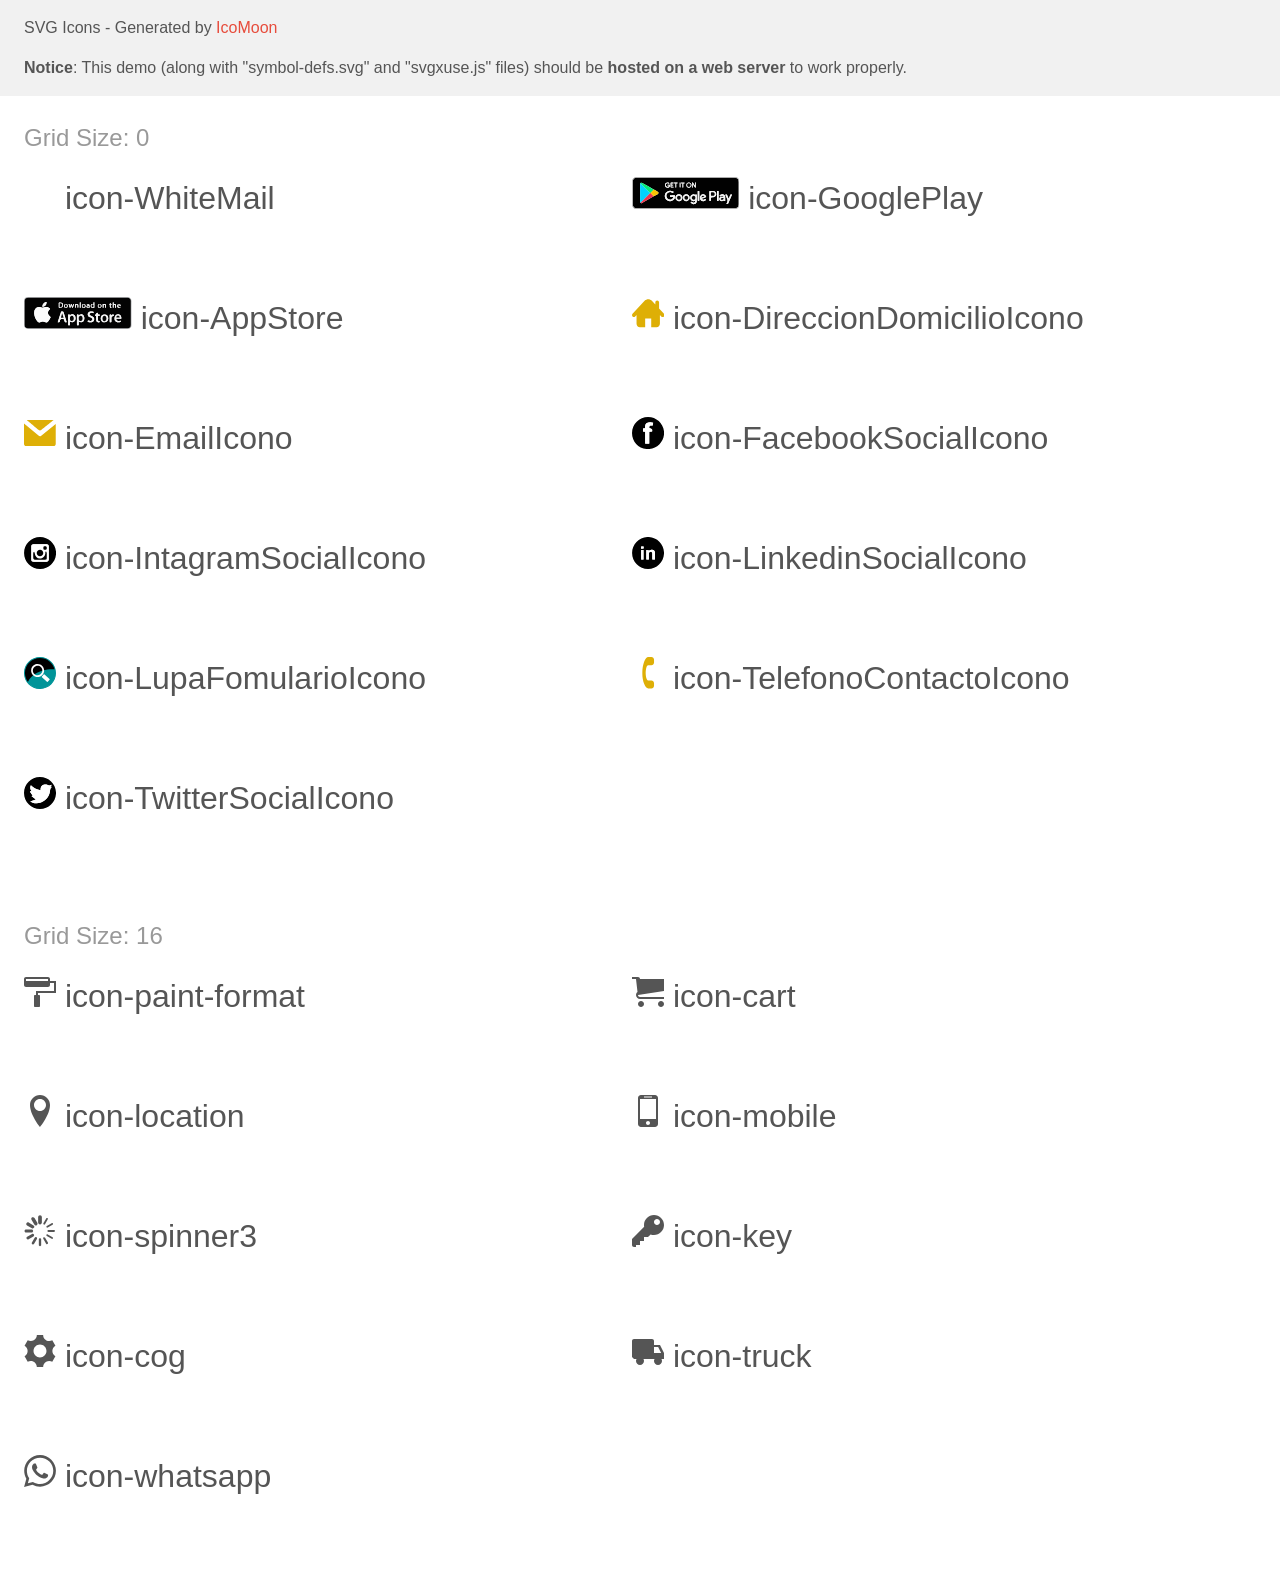
<file: assets/css/icomoon/demo-external-svg.html>
<!doctype html>
<html>
<head>
    <title>IcoMoon - SVG Icons</title>
    <meta charset="utf-8">
    <meta name="viewport" content="width=device-width, initial-scale=1">
    <link rel="stylesheet" href="demo-files/demo.css">
    <link rel="stylesheet" href="style.css">
</head>
<body>
<header class="bgc1 clearfix">
<div class="mhl">
    <p>SVG Icons - Generated by <a href="https://icomoon.io/app">IcoMoon</a></p><p><strong>Notice</strong>: This demo (along with "symbol-defs.svg" and "svgxuse.js" files) should be <b>hosted on a web server</b> to work properly.</p>
</div>
</header>
    <div class="clearfix mhl ptl">
        <h1 class="mvm mtn fgc1">Grid Size: 0</h1>
        <div class="glyph fs1">
            <div class="clearfix pbs">
                <svg class="icon icon-WhiteMail"><use xlink:href="symbol-defs.svg#icon-WhiteMail"></use></svg><span class="name"> icon-WhiteMail</span>
            </div>
        </div>
        <div class="glyph fs1">
            <div class="clearfix pbs">
                <svg class="icon icon-GooglePlay"><use xlink:href="symbol-defs.svg#icon-GooglePlay"></use></svg><span class="name"> icon-GooglePlay</span>
            </div>
        </div>
        <div class="glyph fs1">
            <div class="clearfix pbs">
                <svg class="icon icon-AppStore"><use xlink:href="symbol-defs.svg#icon-AppStore"></use></svg><span class="name"> icon-AppStore</span>
            </div>
        </div>
        <div class="glyph fs1">
            <div class="clearfix pbs">
                <svg class="icon icon-DireccionDomicilioIcono"><use xlink:href="symbol-defs.svg#icon-DireccionDomicilioIcono"></use></svg><span class="name"> icon-DireccionDomicilioIcono</span>
            </div>
        </div>
        <div class="glyph fs1">
            <div class="clearfix pbs">
                <svg class="icon icon-EmailIcono"><use xlink:href="symbol-defs.svg#icon-EmailIcono"></use></svg><span class="name"> icon-EmailIcono</span>
            </div>
        </div>
        <div class="glyph fs1">
            <div class="clearfix pbs">
                <svg class="icon icon-FacebookSocialIcono"><use xlink:href="symbol-defs.svg#icon-FacebookSocialIcono"></use></svg><span class="name"> icon-FacebookSocialIcono</span>
            </div>
        </div>
        <div class="glyph fs1">
            <div class="clearfix pbs">
                <svg class="icon icon-IntagramSocialIcono"><use xlink:href="symbol-defs.svg#icon-IntagramSocialIcono"></use></svg><span class="name"> icon-IntagramSocialIcono</span>
            </div>
        </div>
        <div class="glyph fs1">
            <div class="clearfix pbs">
                <svg class="icon icon-LinkedinSocialIcono"><use xlink:href="symbol-defs.svg#icon-LinkedinSocialIcono"></use></svg><span class="name"> icon-LinkedinSocialIcono</span>
            </div>
        </div>
        <div class="glyph fs1">
            <div class="clearfix pbs">
                <svg class="icon icon-LupaFomularioIcono"><use xlink:href="symbol-defs.svg#icon-LupaFomularioIcono"></use></svg><span class="name"> icon-LupaFomularioIcono</span>
            </div>
        </div>
        <div class="glyph fs1">
            <div class="clearfix pbs">
                <svg class="icon icon-TelefonoContactoIcono"><use xlink:href="symbol-defs.svg#icon-TelefonoContactoIcono"></use></svg><span class="name"> icon-TelefonoContactoIcono</span>
            </div>
        </div>
        <div class="glyph fs1">
            <div class="clearfix pbs">
                <svg class="icon icon-TwitterSocialIcono"><use xlink:href="symbol-defs.svg#icon-TwitterSocialIcono"></use></svg><span class="name"> icon-TwitterSocialIcono</span>
            </div>
        </div>
  </div>
    <div class="clearfix mhl ptl">
        <h1 class="mvm mtn fgc1">Grid Size: 16</h1>
        <div class="glyph fs2">
            <div class="clearfix pbs">
                <svg class="icon icon-paint-format"><use xlink:href="symbol-defs.svg#icon-paint-format"></use></svg><span class="name"> icon-paint-format</span>
            </div>
        </div>
        <div class="glyph fs2">
            <div class="clearfix pbs">
                <svg class="icon icon-cart"><use xlink:href="symbol-defs.svg#icon-cart"></use></svg><span class="name"> icon-cart</span>
            </div>
        </div>
        <div class="glyph fs2">
            <div class="clearfix pbs">
                <svg class="icon icon-location"><use xlink:href="symbol-defs.svg#icon-location"></use></svg><span class="name"> icon-location</span>
            </div>
        </div>
        <div class="glyph fs2">
            <div class="clearfix pbs">
                <svg class="icon icon-mobile"><use xlink:href="symbol-defs.svg#icon-mobile"></use></svg><span class="name"> icon-mobile</span>
            </div>
        </div>
        <div class="glyph fs2">
            <div class="clearfix pbs">
                <svg class="icon icon-spinner3"><use xlink:href="symbol-defs.svg#icon-spinner3"></use></svg><span class="name"> icon-spinner3</span>
            </div>
        </div>
        <div class="glyph fs2">
            <div class="clearfix pbs">
                <svg class="icon icon-key"><use xlink:href="symbol-defs.svg#icon-key"></use></svg><span class="name"> icon-key</span>
            </div>
        </div>
        <div class="glyph fs2">
            <div class="clearfix pbs">
                <svg class="icon icon-cog"><use xlink:href="symbol-defs.svg#icon-cog"></use></svg><span class="name"> icon-cog</span>
            </div>
        </div>
        <div class="glyph fs2">
            <div class="clearfix pbs">
                <svg class="icon icon-truck"><use xlink:href="symbol-defs.svg#icon-truck"></use></svg><span class="name"> icon-truck</span>
            </div>
        </div>
        <div class="glyph fs2">
            <div class="clearfix pbs">
                <svg class="icon icon-whatsapp"><use xlink:href="symbol-defs.svg#icon-whatsapp"></use></svg><span class="name"> icon-whatsapp</span>
            </div>
        </div>
  </div>
<script defer src="svgxuse.js"></script>
</body>
</html>
</file>
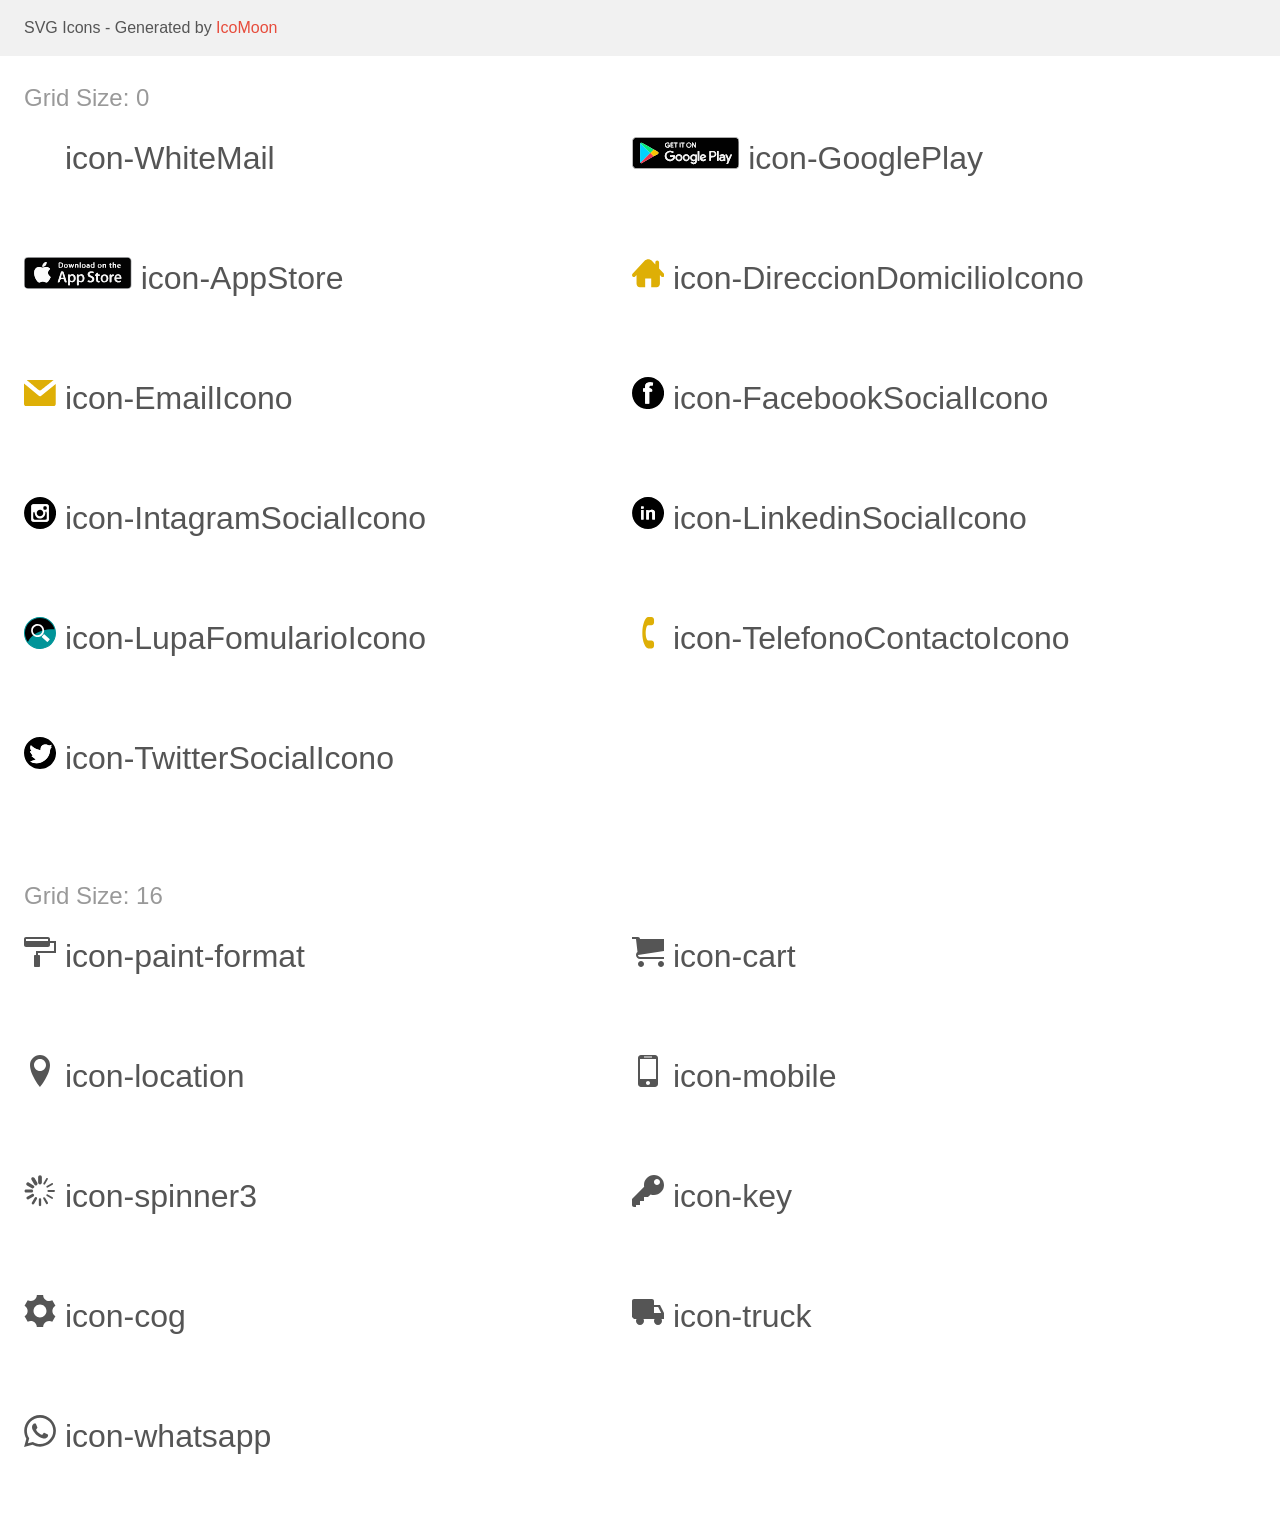
<file: assets/css/icomoon/demo.html>
<!doctype html>
<html>
<head>
    <title>IcoMoon - SVG Icons</title>
    <meta charset="utf-8">
    <meta name="viewport" content="width=device-width, initial-scale=1">
    <link rel="stylesheet" href="demo-files/demo.css">
    <link rel="stylesheet" href="style.css">
</head>
<body>
<svg aria-hidden="true" style="position: absolute; width: 0; height: 0; overflow: hidden;" version="1.1" xmlns="http://www.w3.org/2000/svg" xmlns:xlink="http://www.w3.org/1999/xlink">
<defs>
<symbol id="icon-WhiteMail" viewBox="0 0 32 32">
<path fill="none" stroke="#fff" stroke-width="0.9275" stroke-miterlimit="10" stroke-linecap="butt" stroke-linejoin="miter" style="stroke: var(--color1, #fff)" d="M31.536 16c0 8.58-6.956 15.536-15.536 15.536s-15.536-6.956-15.536-15.536c0-8.58 6.956-15.536 15.536-15.536s15.536 6.956 15.536 15.536z"></path>
<path fill="#fff" style="fill: var(--color1, #fff)" d="M26.277 9.637v12.893c-0.192 0.937-1.006 1.634-1.984 1.642h-0.001c-5.445 0-10.88 0-16.325 0-0.005 0-0.010 0-0.016 0-0.852 0-1.575-0.549-1.835-1.313l-0.004-0.014c0-0.102-0.083-0.213-0.13-0.325v-12.883c0.191-0.939 1.005-1.638 1.984-1.651h16.326c0.009-0 0.021-0 0.032-0 0.834 0 1.546 0.527 1.819 1.267l0.004 0.013c0.028 0.13 0.083 0.25 0.13 0.371zM24.246 10.017c-0.132-0.022-0.284-0.035-0.439-0.035-0.522 0-1.011 0.144-1.429 0.394l0.013-0.007c-1.911 1.234-3.877 2.402-5.806 3.608-0.118 0.097-0.27 0.156-0.436 0.156s-0.318-0.059-0.437-0.157l0.001 0.001c-1.948-1.234-3.942-2.402-5.881-3.664-0.39-0.221-0.856-0.351-1.353-0.351-0.157 0-0.312 0.013-0.462 0.038l0.016-0.002v12.141h2.041v-8.877l6.066 3.84 6.122-3.877v8.904h2.003z"></path>
</symbol>
<symbol id="icon-GooglePlay" viewBox="0 0 107 32">
<path fill="#929292" style="fill: var(--color2, #929292)" d="M0 3.833c0.268 0.261 0.158 0.599 0.158 0.903q0 11.258 0 22.523c0 0.305 0.11 0.639-0.154 0.903q-0.004-12.165-0.004-24.33z"></path>
<path fill="#929292" style="fill: var(--color2, #929292)" d="M4.531 0.033c-0.086 0.109-0.219 0.179-0.367 0.179s-0.281-0.070-0.366-0.178l-0.001-0.001z"></path>
<path fill="#929292" style="fill: var(--color2, #929292)" d="M103.487 0.044c-0.087 0.108-0.219 0.177-0.367 0.177s-0.28-0.069-0.366-0.176l-0.001-0.001z"></path>
<path fill="#010101" style="fill: var(--color3, #010101)" d="M53.645 31.211q-24.399 0-48.806 0c-0.896 0-1.781 0-2.552-0.551-0.919-0.581-1.521-1.592-1.521-2.743 0-0.019 0-0.038 0-0.058l-0 0.003q0-11.845 0-23.691c-0-0.021-0.001-0.047-0.001-0.072 0-1.781 1.41-3.234 3.174-3.302l0.006-0c0.367-0.026 0.76-0.022 1.142-0.022h97.23c2.974 0 4.201 1.234 4.197 4.219v22.178c0.007 2.765-1.27 4.039-4.072 4.039zM21.543 19.343c1.3-0.734 2.614-1.406 3.896-2.155s1.245-1.652 0.037-2.379-2.57-1.469-3.844-2.203c-3.698-2.104-7.38-4.245-11.115-6.282-0.621-0.338-1.469-1.164-2.232-0.077-0.204 0.266-0.327 0.604-0.327 0.971 0 0.067 0.004 0.133 0.012 0.197l-0.001-0.008v17.133c0 0.474 0 0.962 0.433 1.296 0.496 0.643 1.069 0.367 1.597 0.092 1.248-0.676 2.486-1.373 3.716-2.060q3.911-2.266 7.828-4.524zM40.412 18.359c-0.602 0-1.208 0.040-1.807 0-0.679-0.062-0.679 0.323-0.683 0.815s0.044 0.789 0.654 0.734c0.694-0.051 1.399 0 2.093-0.022 0.61-0.029 0.694 0.191 0.507 0.734-0.499 1.447-2.299 2.361-3.988 1.957-1.513-0.298-2.673-1.511-2.888-3.029l-0.002-0.019c-0.051-0.226-0.081-0.486-0.081-0.753 0-1.244 0.64-2.339 1.609-2.973l0.014-0.008c1.355-0.947 2.82-0.988 4.168-0.040 0.8 0.562 1.035-0.106 1.333-0.466 0.411-0.503-0.239-0.621-0.481-0.786-0.823-0.547-1.833-0.873-2.92-0.873-1.836 0-3.455 0.93-4.411 2.345l-0.012 0.019c-0.556 0.816-0.887 1.824-0.887 2.909 0 1.788 0.9 3.366 2.272 4.305l0.018 0.012c3.029 2.075 7.711 0.672 7.935-3.437 0.081-1.421 0.129-1.417-1.3-1.414zM63.122 23.529c0.095 0.969-0.088 1.737-0.936 2.093-0.226 0.117-0.494 0.186-0.778 0.186-0.625 0-1.172-0.333-1.472-0.832l-0.004-0.008c-0.477-0.701-0.918-0.073-1.274 0.084-0.558 0.246-0.029 0.584 0.121 0.8 0.804 1.168 2.247 1.605 3.712 1.179 1.303-0.367 2.082-1.428 2.141-3.132 0.066-1.931 0-3.863 0.033-5.794 0-0.485-0.213-0.683-0.617-0.551-0.848 0.279-1.627 0.062-2.427-0.184-0.099-0.021-0.213-0.033-0.33-0.033-0.183 0-0.358 0.030-0.522 0.084l0.012-0.003c-1.289 0.244-2.295 1.229-2.566 2.487l-0.004 0.021c-0.085 0.276-0.133 0.593-0.133 0.921 0 1.090 0.537 2.055 1.361 2.645l0.010 0.007c1.138 0.867 2.372 0.918 3.675 0.040zM77.241 18.965c0 1.469 0 2.937 0 4.377 0 0.22-0.129 0.496 0.253 0.613 0.834 0.257 1.296-0.055 1.3-0.925 0-0.253 0-0.507 0-0.76 0-2.067 0-2.067 2.023-2.093 1.858-0.022 3.235-1.278 3.272-2.985 0.040-1.799-1.248-3.125-3.161-3.198-1.013-0.040-2.031 0.026-3.040 0-0.573-0.026-0.676 0.198-0.665 0.709 0.037 1.421 0.018 2.846 0.018 4.274zM91.506 19.953c-0.434-0.188-0.938-0.297-1.469-0.297s-1.035 0.109-1.493 0.306l0.025-0.009c-0.896 0.397-1.421 1.043-1.395 2.049 0.022 0.944 0.639 1.671 1.627 1.986 0.253 0.093 0.546 0.147 0.851 0.147 0.527 0 1.017-0.16 1.423-0.435l-0.009 0.006c0.176-0.11 0.308-0.507 0.551 0.059 0.176 0.419 0.804 0.191 1.208 0.14s0.206-0.466 0.213-0.734c0.022-0.951-0.018-1.902 0-2.849 0.044-1.223-0.367-2.203-1.516-2.702-0.432-0.225-0.944-0.357-1.487-0.357-0.762 0-1.463 0.26-2.019 0.697l0.007-0.005c-0.308 0.235-0.823 0.613-0.492 0.925s0.793 0.778 1.469 0.213c0.918-0.76 2.174-0.327 2.508 0.874zM54.126 17.349c-0.030-0.001-0.064-0.002-0.099-0.002-1.811 0-3.279 1.468-3.279 3.279 0 0.055 0.001 0.109 0.004 0.163l-0-0.008c-0.001 0.026-0.001 0.057-0.001 0.088 0 1.811 1.468 3.279 3.279 3.279 0.057 0 0.114-0.001 0.171-0.004l-0.008 0c1.817-0.077 3.26-1.569 3.26-3.397 0-1.852-1.481-3.358-3.323-3.399l-0.004-0zM43.328 20.72c-0.001 0.030-0.002 0.065-0.002 0.1 0 1.843 1.494 3.338 3.338 3.338 0.022 0 0.045-0 0.067-0.001l-0.003 0c0.043 0.002 0.094 0.003 0.145 0.003 1.878 0 3.4-1.522 3.4-3.4s-1.522-3.4-3.4-3.4c-0.022 0-0.045 0-0.067 0.001l0.003-0c-0.041-0.002-0.088-0.003-0.136-0.003-1.847 0-3.345 1.498-3.345 3.345 0 0.006 0 0.012 0 0.018v-0.001zM70.866 24.157c1.135 0 1.917-0.228 2.526-0.826 0.209-0.206 0.845-0.415 0.367-0.837-0.334-0.308-0.734-0.925-1.388-0.224-0.311 0.321-0.746 0.52-1.227 0.52-0.454 0-0.866-0.177-1.172-0.466l0.001 0.001c-0.367-0.338-0.433-0.547 0.129-0.76 1.149-0.437 2.28-0.922 3.418-1.395 0.279-0.117 0.617-0.18 0.4-0.657-0.422-0.933-0.999-1.693-2.016-2.005-0.298-0.111-0.642-0.176-1.001-0.176-0.915 0-1.732 0.418-2.271 1.074l-0.004 0.005c-0.546 0.605-0.88 1.411-0.88 2.294 0 0.524 0.117 1.020 0.328 1.465l-0.009-0.021c0.44 1.154 1.519 1.966 2.793 2.008l0.005 0zM99.91 17.592c-1.685-0.095-1.685-0.095-2.236 1.289-0.367 0.925-0.734 1.836-1.16 2.937-0.47-1.146-0.874-2.13-1.281-3.11-0.536-1.296-0.536-1.296-2.108-1.102 0.475 1.251 0.944 2.277 1.47 3.268l-0.075-0.154c1.102 1.858 1.322 3.65 0.022 5.508-0.057 0.097-0.11 0.209-0.153 0.327l-0.005 0.014c-0.022 0.036-0.036 0.080-0.036 0.127 0 0.083 0.041 0.156 0.105 0.2l0.001 0.001c0.308 0.228 1.421-0.026 1.583-0.397 1.267-2.926 2.552-5.879 3.866-8.908zM67.136 19.060c0-1.469-0.029-2.974 0-4.458 0-0.661-0.367-0.598-0.786-0.602s-0.782-0.048-0.775 0.606q0.048 4.369 0 8.732c0 0.584 0.235 0.672 0.734 0.654s0.859 0.048 0.834-0.661c-0.051-1.436-0.015-2.86-0.015-4.285zM84.863 19.060c0 1.425 0.026 2.846 0 4.267-0.018 0.569 0.202 0.712 0.709 0.654 0.408-0.044 0.881 0.165 0.874-0.599q-0.048-4.406 0-8.812c0-0.705-0.433-0.532-0.811-0.551s-0.793-0.073-0.771 0.591c0.026 1.465-0.007 2.952-0.007 4.436zM37.023 8.57c-0.316 1.102-1.212 1.605-2.155 1.259-0.715-0.254-1.218-0.925-1.218-1.713 0-0.244 0.048-0.477 0.136-0.689l-0.004 0.012c0.246-0.681 0.888-1.159 1.641-1.159 0.277 0 0.539 0.065 0.771 0.18l-0.010-0.005c0.29 0.136 0.632 0.639 0.903 0.048 0.228-0.492-0.305-0.613-0.591-0.734-0.32-0.159-0.697-0.252-1.096-0.252-0.601 0-1.153 0.211-1.586 0.564l0.005-0.004c-0.885 0.668-1.054 1.627-0.896 2.633 0.206 1.281 1.553 2.152 2.937 1.961 1.136-0.147 2.005-1.109 2.005-2.273v-0c0-0.386-0.081-0.591-0.518-0.569-0.507 0.026-1.013 0.018-1.52 0-0.312 0-0.455 0.084-0.452 0.422s0.191 0.338 0.433 0.334c0.389-0.018 0.793-0.015 1.215-0.015zM60.684 6.877c0.786 1.245 1.432 2.236 2.045 3.25 0.111 0.231 0.343 0.388 0.611 0.388 0.059 0 0.117-0.008 0.172-0.022l-0.005 0.001c0.433-0.095 0.235-0.463 0.239-0.709 0-1.171 0-2.343 0-3.514 0-0.286 0.14-0.694-0.397-0.672s-0.367 0.419-0.367 0.709c0 0.83 0 1.66 0 2.736-0.734-1.19-1.359-2.137-1.939-3.103-0.124-0.217-0.354-0.361-0.618-0.361-0.069 0-0.136 0.010-0.199 0.028l0.005-0.001c-0.433 0.066-0.29 0.43-0.29 0.683 0 1.204 0 2.409 0 3.613 0 0.264-0.103 0.584 0.367 0.606s0.367-0.305 0.386-0.573c-0.007-0.918-0.011-1.858-0.011-3.059zM56.686 5.537c-1.469 0-2.482 1.065-2.471 2.611-0.002 0.032-0.002 0.070-0.002 0.108 0 1.332 1.080 2.412 2.412 2.412 0.056 0 0.112-0.002 0.168-0.006l-0.008 0c1.37-0.010 2.476-1.122 2.476-2.493 0-0.027-0-0.054-0.001-0.081l0 0.004c0.001-0.020 0.001-0.044 0.001-0.068 0-1.375-1.115-2.489-2.489-2.489-0.030 0-0.060 0.001-0.090 0.002l0.004-0zM38.415 8.129c0 2.57 0 2.57 2.453 2.405 0.014-0.001 0.031-0.001 0.048-0.001s0.033 0.001 0.050 0.001l-0.002-0c0.228 0 0.452 0 0.466-0.323s-0.191-0.43-0.477-0.43c-0.367 0-0.698-0.022-1.043 0-0.485 0.037-0.734-0.048-0.734-0.643s0.187-0.716 0.734-0.734c0.422 0 1.219 0.415 1.237-0.327s-0.786-0.316-1.215-0.367-0.775 0.059-0.778-0.61 0.294-0.716 0.797-0.676c0.128 0.008 0.277 0.012 0.428 0.012s0.3-0.005 0.448-0.013l-0.020 0.001c0.275 0 0.606 0.044 0.617-0.389 0-0.488-0.367-0.437-0.665-0.441-0.569 0-1.142 0.026-1.707 0-0.488-0.026-0.687 0.136-0.657 0.643 0.048 0.624 0.022 1.259 0.022 1.891zM43.188 8.464c0 0.503 0 1.010 0 1.513 0 0.316 0 0.562 0.43 0.565s0.448-0.22 0.444-0.547c0-0.885 0.026-1.77 0-2.651-0.033-0.639 0.055-1.058 0.841-0.925 0.275 0.044 0.499-0.051 0.503-0.4s-0.18-0.43-0.481-0.426c-0.852 0-1.704 0-2.57 0-0.286 0-0.492 0.081-0.488 0.426 0 0.279 0.169 0.444 0.415 0.393 1.013-0.202 0.955 0.448 0.922 1.102-0.011 0.319 0 0.635 0 0.951zM50.245 8.445v0c0 0.507 0 1.013 0 1.516 0 0.286-0.048 0.573 0.393 0.588s0.481-0.264 0.477-0.61c0-0.885 0.029-1.77 0-2.651-0.033-0.624 0.099-0.973 0.808-0.859 0.327 0.051 0.554-0.066 0.536-0.459s-0.272-0.367-0.532-0.367h-2.368c-0.286 0-0.599-0.033-0.621 0.367s0.268 0.481 0.565 0.433c0.76-0.121 0.822 0.305 0.771 0.885-0.055 0.386-0.029 0.767-0.029 1.157zM48.314 8.155v-2.086c0-0.22 0-0.452-0.319-0.452s-0.441 0.136-0.437 0.452c0 1.322 0 2.644 0 3.966 0 0.275 0 0.485 0.389 0.488s0.367-0.231 0.367-0.492z"></path>
<path fill="#01d3fd" style="fill: var(--color4, #01d3fd)" d="M8.401 25.835c-0.437-0.334-0.433-0.823-0.433-1.296v-17.118c-0.007-0.057-0.011-0.123-0.011-0.19 0-0.366 0.121-0.704 0.326-0.975l-0.003 0.004c0.202 0.117 0.376 0.238 0.539 0.373l-0.007-0.005q4.678 4.689 9.345 9.385-4.876 4.917-9.756 9.822z"></path>
<path fill="#f3f3f3" style="fill: var(--color5, #f3f3f3)" d="M40.412 18.359h1.142c1.428 0 1.381 0 1.3 1.414-0.228 4.109-4.906 5.508-7.935 3.437-1.394-0.95-2.297-2.531-2.297-4.322 0-1.078 0.327-2.080 0.888-2.912l-0.012 0.019c0.968-1.434 2.587-2.364 4.423-2.364 1.087 0 2.098 0.326 2.94 0.885l-0.020-0.012c0.242 0.165 0.892 0.283 0.481 0.786-0.297 0.367-0.532 1.028-1.333 0.466-1.348-0.947-2.813-0.907-4.168 0.040-0.983 0.642-1.623 1.737-1.623 2.982 0 0.267 0.029 0.526 0.085 0.776l-0.004-0.024c0.217 1.536 1.377 2.75 2.867 3.044l0.023 0.004c1.689 0.404 3.488-0.51 3.988-1.957 0.187-0.54 0.103-0.76-0.507-0.734-0.694 0.033-1.399-0.029-2.093 0.022-0.61 0.040-0.657-0.268-0.654-0.734s0-0.878 0.683-0.815c0.617 0.051 1.223 0 1.825 0z"></path>
<path fill="#06ec78" style="fill: var(--color6, #06ec78)" d="M18.157 16.013q-4.671-4.693-9.345-9.378c-0.156-0.129-0.33-0.25-0.514-0.357l-0.019-0.010c0.775-1.102 1.616-0.261 2.236 0.077 3.734 2.038 7.417 4.179 11.115 6.282l-3.272 3.374z"></path>
<path fill="#ed354c" style="fill: var(--color7, #ed354c)" d="M18.157 16.013h0.195l3.191 3.341q-3.918 2.244-7.828 4.513c-1.23 0.705-2.467 1.403-3.716 2.078-0.529 0.286-1.102 0.551-1.597-0.092q4.88-4.924 9.756-9.84z"></path>
<path fill="#f3f3f3" style="fill: var(--color5, #f3f3f3)" d="M63.122 23.54c-1.303 0.878-2.526 0.826-3.672-0.059-0.827-0.597-1.358-1.558-1.358-2.643 0-0.322 0.047-0.634 0.134-0.927l-0.006 0.023c0.276-1.279 1.281-2.264 2.55-2.505l0.020-0.003c0.153-0.051 0.328-0.081 0.511-0.081 0.117 0 0.231 0.012 0.341 0.035l-0.011-0.002c0.8 0.246 1.579 0.463 2.427 0.184 0.404-0.132 0.624 0.066 0.617 0.551-0.026 1.931 0.033 3.863-0.033 5.794-0.059 1.704-0.837 2.75-2.141 3.132-1.469 0.426-2.908 0-3.712-1.179-0.151-0.217-0.679-0.554-0.121-0.8 0.367-0.158 0.797-0.786 1.274-0.084 0.305 0.508 0.853 0.843 1.478 0.843 0.283 0 0.55-0.068 0.786-0.19l-0.010 0.005c0.837-0.356 1.021-1.124 0.925-2.093zM63.247 20.731c-0.018-1.146-0.734-1.961-1.74-1.964-1.017 0.11-1.802 0.964-1.802 2.001 0 1.026 0.767 1.872 1.759 1.996l0.010 0.001c1.010 0.026 1.792-0.881 1.773-2.034z"></path>
<path fill="#f6f6f6" style="fill: var(--color8, #f6f6f6)" d="M77.241 18.976c0-1.428 0-2.853 0-4.281 0-0.51 0.092-0.734 0.665-0.709 1.010 0.044 2.027-0.022 3.040 0 1.913 0.073 3.202 1.399 3.161 3.198-0.037 1.707-1.414 2.963-3.272 2.985-2.023 0.026-2.023 0.026-2.023 2.093 0 0.253 0 0.507 0 0.76 0 0.87-0.466 1.182-1.3 0.925-0.367-0.117-0.25-0.393-0.253-0.613-0.026-1.439-0.018-2.901-0.018-4.358zM78.797 16.934c0 0.492 0 0.903 0 1.311 0 0.184-0.022 0.367 0.202 0.477 0.408 0.195 2.592-0.037 2.937-0.334 0.381-0.303 0.624-0.766 0.624-1.286 0-0.681-0.415-1.264-1.006-1.511l-0.011-0.004c-0.414-0.155-0.893-0.244-1.393-0.244-0.431 0-0.846 0.066-1.236 0.19l0.029-0.008c-0.4 0.114-0.055 0.977-0.147 1.41z"></path>
<path fill="#fac404" style="fill: var(--color9, #fac404)" d="M21.543 19.343l-3.183-3.341 3.279-3.382c1.285 0.734 2.57 1.428 3.844 2.203s1.193 1.66-0.037 2.379-2.603 1.425-3.903 2.141z"></path>
<path fill="#f3f3f3" style="fill: var(--color5, #f3f3f3)" d="M91.506 19.964c-0.334-1.201-1.59-1.634-2.515-0.83-0.657 0.565-1.16 0.059-1.469-0.213s0.184-0.69 0.492-0.925c0.549-0.431 1.25-0.691 2.012-0.691 0.543 0 1.055 0.132 1.505 0.366l-0.018-0.009c1.153 0.507 1.561 1.469 1.516 2.702-0.033 0.947 0 1.898 0 2.849 0 0.25 0.173 0.668-0.213 0.734s-1.032 0.279-1.208-0.14c-0.242-0.565-0.367-0.169-0.551-0.059-0.397 0.269-0.887 0.429-1.414 0.429-0.305 0-0.598-0.054-0.869-0.152l0.018 0.006c-0.988-0.316-1.605-1.043-1.627-1.986-0.026-1.006 0.499-1.652 1.395-2.049 0.445-0.199 0.965-0.315 1.511-0.315 0.517 0 1.010 0.104 1.458 0.291l-0.025-0.009zM90.301 20.929c-0.701 0.033-1.487 0.088-1.575 0.977-0.070 0.701 0.576 0.815 1.138 0.83 0.734 0 1.762-0.771 1.623-1.303s-0.723-0.444-1.186-0.503z"></path>
<path fill="#f3f3f3" style="fill: var(--color5, #f3f3f3)" d="M54.126 17.36c1.846 0.041 3.326 1.547 3.326 3.399 0 1.829-1.444 3.32-3.253 3.397l-0.007 0c-0.049 0.003-0.105 0.004-0.163 0.004-1.811 0-3.279-1.468-3.279-3.279 0-0.031 0-0.062 0.001-0.093l-0 0.005c-0.002-0.047-0.004-0.101-0.004-0.156 0-1.811 1.468-3.279 3.279-3.279 0.035 0 0.070 0.001 0.104 0.002l-0.005-0zM52.291 20.738c-0.001 0.028-0.002 0.061-0.002 0.094 0 1.029 0.793 1.874 1.802 1.954l0.007 0c1.066-0.034 1.918-0.907 1.918-1.978 0-0.026-0.001-0.052-0.002-0.078l0 0.004c0.002-0.035 0.004-0.076 0.004-0.117 0-1.030-0.835-1.865-1.865-1.865s-1.865 0.835-1.865 1.865c0 0.041 0.001 0.082 0.004 0.122l-0-0.006z"></path>
<path fill="#f3f3f3" style="fill: var(--color5, #f3f3f3)" d="M43.328 20.72c-0-0.005-0-0.011-0-0.017 0-1.847 1.498-3.345 3.345-3.345 0.048 0 0.095 0.001 0.143 0.003l-0.007-0c0.019-0 0.041-0.001 0.064-0.001 1.878 0 3.4 1.522 3.4 3.4s-1.522 3.4-3.4 3.4c-0.051 0-0.101-0.001-0.152-0.003l0.007 0c-0.019 0-0.041 0.001-0.064 0.001-1.843 0-3.338-1.494-3.338-3.338 0-0.035 0.001-0.070 0.002-0.105l-0 0.005zM44.884 20.779c-0.001 0.020-0.001 0.044-0.001 0.068 0 1.034 0.812 1.877 1.833 1.929l0.005 0c1.058-0.049 1.897-0.919 1.897-1.984 0-0.033-0.001-0.066-0.002-0.098l0 0.005c0-0.004 0-0.010 0-0.015 0-1.059-0.858-1.917-1.917-1.917-0.003 0-0.005 0-0.008 0h0c-1.007 0.044-1.807 0.872-1.807 1.886 0 0.045 0.002 0.089 0.005 0.132l-0-0.006z"></path>
<path fill="#f3f3f3" style="fill: var(--color5, #f3f3f3)" d="M70.866 24.157c-1.272-0.050-2.342-0.86-2.772-1.987l-0.007-0.021c-0.201-0.423-0.319-0.92-0.319-1.444 0-0.884 0.334-1.689 0.883-2.297l-0.003 0.003c0.543-0.661 1.36-1.079 2.275-1.079 0.359 0 0.703 0.064 1.021 0.182l-0.020-0.007c1.017 0.312 1.594 1.072 2.016 2.005 0.217 0.477-0.121 0.54-0.4 0.657-1.138 0.474-2.269 0.958-3.418 1.395-0.562 0.213-0.496 0.422-0.129 0.76 0.305 0.288 0.717 0.465 1.171 0.465 0.481 0 0.916-0.199 1.226-0.519l0-0c0.668-0.701 1.054-0.084 1.388 0.224 0.459 0.422-0.176 0.632-0.367 0.837-0.635 0.599-1.417 0.845-2.545 0.826zM72.269 19.384c-0.503-0.602-1.017-0.804-1.663-0.573-0.786 0.283-1.197 0.837-1.27 1.792z"></path>
<path fill="#f3f3f3" style="fill: var(--color5, #f3f3f3)" d="M99.903 17.592c-1.314 3.029-2.6 5.981-3.874 8.926-0.162 0.367-1.274 0.624-1.583 0.397-0.064-0.044-0.106-0.117-0.106-0.2 0-0.047 0.013-0.091 0.036-0.128l-0.001 0.001c0.047-0.132 0.101-0.245 0.163-0.351l-0.005 0.010c1.3-1.836 1.102-3.631-0.022-5.508-0.451-0.837-0.921-1.863-1.329-2.919l-0.066-0.195c1.572-0.213 1.572-0.213 2.108 1.102 0.408 0.98 0.811 1.964 1.281 3.11 0.433-1.102 0.793-2.031 1.16-2.937 0.551-1.403 0.551-1.403 2.236-1.307z"></path>
<path fill="#f3f3f3" style="fill: var(--color5, #f3f3f3)" d="M67.128 19.046c0 1.425-0.037 2.849 0 4.27 0.026 0.709-0.367 0.643-0.834 0.661s-0.734-0.070-0.734-0.654q0.044-4.369 0-8.732c0-0.654 0.345-0.61 0.775-0.606s0.804-0.059 0.786 0.602c-0.022 1.483 0.007 2.971 0.007 4.458z"></path>
<path fill="#fcfcfc" style="fill: var(--color10, #fcfcfc)" d="M84.856 19.046c0-1.469 0.033-2.971 0-4.454-0.022-0.665 0.367-0.61 0.771-0.591s0.819-0.154 0.811 0.551q-0.044 4.406 0 8.812c0 0.764-0.466 0.554-0.874 0.599-0.507 0.059-0.734-0.084-0.709-0.654 0.026-1.417 0-2.838 0-4.263z"></path>
<path fill="#ececec" style="fill: var(--color11, #ececec)" d="M37.023 8.57c-0.422 0-0.826 0-1.226 0-0.242 0-0.43 0-0.433-0.334s0.14-0.433 0.452-0.422c0.507 0.018 1.013 0.026 1.52 0 0.437-0.022 0.51 0.184 0.518 0.569-0.004 1.161-0.871 2.119-1.993 2.264l-0.011 0.001c-1.37 0.191-2.717-0.679-2.937-1.961-0.158-1.006 0-1.964 0.896-2.633 0.428-0.349 0.98-0.56 1.581-0.56 0.399 0 0.776 0.093 1.11 0.258l-0.015-0.007c0.286 0.132 0.819 0.253 0.591 0.734-0.272 0.591-0.613 0.088-0.903-0.048-0.218-0.106-0.474-0.167-0.745-0.167-0.758 0-1.403 0.485-1.642 1.161l-0.004 0.012c-0.082 0.199-0.129 0.43-0.129 0.673 0 0.793 0.509 1.467 1.218 1.714l0.013 0.004c0.929 0.345 1.836-0.154 2.141-1.259z"></path>
<path fill="#ececec" style="fill: var(--color11, #ececec)" d="M60.684 6.877c0 1.208 0 2.141 0 3.073 0 0.268 0.099 0.591-0.386 0.573s-0.367-0.341-0.367-0.606c0-1.204 0-2.409 0-3.613 0-0.253-0.143-0.617 0.29-0.683 0.058-0.017 0.125-0.027 0.194-0.027 0.264 0 0.494 0.144 0.616 0.358l0.002 0.003c0.58 0.966 1.193 1.913 1.939 3.103 0-1.076 0-1.906 0-2.736 0-0.29-0.136-0.683 0.367-0.709s0.397 0.386 0.397 0.672c0 1.171 0 2.343 0 3.514 0 0.246 0.195 0.613-0.239 0.709-0.050 0.013-0.108 0.021-0.167 0.021-0.269 0-0.501-0.157-0.61-0.384l-0.002-0.004c-0.602-1.028-1.248-2.020-2.034-3.264z"></path>
<path fill="#ececec" style="fill: var(--color11, #ececec)" d="M56.686 5.537c0.024-0.001 0.053-0.001 0.082-0.001 1.375 0 2.489 1.115 2.489 2.489 0 0.029-0.001 0.058-0.001 0.086l0-0.004c0.001 0.023 0.001 0.050 0.001 0.077 0 1.371-1.106 2.483-2.475 2.493h-0.001c-0.048 0.003-0.104 0.005-0.16 0.005-1.332 0-2.412-1.080-2.412-2.412 0-0.038 0.001-0.076 0.003-0.113l-0 0.005c-0.007-1.553 0.995-2.618 2.475-2.625zM58.426 8.071c0.002-0.034 0.004-0.073 0.004-0.112 0-0.925-0.75-1.674-1.674-1.674-0.031 0-0.062 0.001-0.093 0.003l0.004-0c-0.948 0.044-1.7 0.824-1.7 1.779 0 0.005 0 0.009 0 0.014v-0.001c-0 0.011-0 0.024-0 0.037 0 0.977 0.779 1.772 1.749 1.799l0.002 0c1.002 0 1.715-0.771 1.707-1.836z"></path>
<path fill="#d0d0d0" style="fill: var(--color12, #d0d0d0)" d="M38.415 8.129c0-0.632 0.026-1.267 0-1.898-0.029-0.507 0.169-0.668 0.657-0.643 0.565 0.029 1.138 0 1.707 0 0.316 0 0.672-0.048 0.665 0.441s-0.341 0.367-0.617 0.389c-0.128 0.008-0.277 0.012-0.428 0.012s-0.3-0.005-0.448-0.013l0.020 0.001c-0.503-0.040-0.804 0-0.797 0.676s0.367 0.543 0.778 0.61 1.23-0.367 1.215 0.367-0.815 0.312-1.237 0.327c-0.565 0.018-0.76 0.132-0.734 0.734s0.257 0.679 0.734 0.643c0.345-0.029 0.694 0 1.043 0 0.286 0 0.496 0.077 0.477 0.43s-0.239 0.319-0.466 0.323c-0.014-0.001-0.031-0.001-0.048-0.001s-0.033 0.001-0.050 0.001l0.002-0c-2.478 0.18-2.478 0.18-2.475-2.398z"></path>
<path fill="#d0d0d0" style="fill: var(--color12, #d0d0d0)" d="M43.203 8.464c0-0.316 0-0.632 0-0.947 0.033-0.657 0.092-1.307-0.922-1.102-0.246 0.051-0.411-0.114-0.415-0.393 0-0.345 0.202-0.426 0.488-0.426 0.856 0 1.707 0 2.57 0 0.301 0 0.485 0.092 0.481 0.426s-0.228 0.444-0.503 0.4c-0.786-0.132-0.874 0.286-0.841 0.925 0.044 0.881 0 1.766 0 2.651 0 0.327-0.037 0.551-0.444 0.547s-0.437-0.25-0.43-0.565c0.022-0.507 0.015-1.013 0.015-1.516z"></path>
<path fill="#d0d0d0" style="fill: var(--color12, #d0d0d0)" d="M50.245 8.445c0-0.367-0.026-0.76 0-1.135 0.051-0.58 0-1.006-0.771-0.885-0.297 0.048-0.587-0.022-0.565-0.433s0.334-0.367 0.621-0.367h2.368c0.261 0 0.518 0 0.532 0.367s-0.209 0.51-0.536 0.459c-0.709-0.114-0.841 0.235-0.808 0.859 0.048 0.881 0 1.766 0 2.651 0 0.345 0 0.628-0.477 0.61s-0.393-0.301-0.393-0.588c0-0.503 0-1.010 0-1.516z"></path>
<path fill="#ececec" style="fill: var(--color11, #ececec)" d="M48.314 8.144v1.887c0 0.261 0.026 0.499-0.367 0.492s-0.389-0.213-0.389-0.488c0-1.322 0-2.644 0-3.966 0-0.316 0.114-0.455 0.437-0.452s0.319 0.231 0.319 0.452z"></path>
<path fill="#080808" style="fill: var(--color13, #080808)" d="M63.247 20.731c0.018 1.153-0.764 2.060-1.773 2.049-1.038-0.088-1.848-0.952-1.848-2.005 0-1.065 0.828-1.937 1.875-2.008l0.006-0c1.002 0.004 1.722 0.819 1.74 1.964z"></path>
<path fill="#080808" style="fill: var(--color13, #080808)" d="M78.797 16.934c0.092-0.433-0.253-1.296 0.162-1.41 0.361-0.115 0.776-0.182 1.207-0.182 0.5 0 0.979 0.089 1.421 0.253l-0.028-0.009c0.602 0.251 1.017 0.835 1.017 1.515 0 0.52-0.242 0.984-0.621 1.284l-0.003 0.003c-0.367 0.297-2.545 0.529-2.937 0.334-0.224-0.11-0.198-0.294-0.202-0.477-0.018-0.408-0.015-0.819-0.015-1.311z"></path>
<path fill="#080808" style="fill: var(--color13, #080808)" d="M90.301 20.929c0.463 0.048 1.035-0.044 1.186 0.503s-0.881 1.333-1.623 1.333c-0.562 0-1.208-0.128-1.138-0.83 0.088-0.907 0.867-0.962 1.575-1.006z"></path>
<path fill="#080808" style="fill: var(--color13, #080808)" d="M52.28 20.738c-0.002-0.035-0.004-0.076-0.004-0.117 0-1.030 0.835-1.865 1.865-1.865s1.865 0.835 1.865 1.865c0 0.041-0.001 0.082-0.004 0.122l0-0.006c0.001 0.022 0.001 0.048 0.001 0.074 0 1.072-0.852 1.944-1.915 1.978l-0.003 0c-1.016-0.081-1.809-0.925-1.809-1.955 0-0.034 0.001-0.069 0.003-0.102l-0 0.005z"></path>
<path fill="#080808" style="fill: var(--color13, #080808)" d="M44.888 20.779c-0.003-0.038-0.004-0.081-0.004-0.125 0-1.026 0.818-1.86 1.838-1.887l0.002-0c0.002 0 0.005 0 0.007 0 1.059 0 1.917 0.858 1.917 1.917 0 0.005-0 0.010-0 0.015v-0.001c0.001 0.025 0.002 0.053 0.002 0.082 0 1.071-0.847 1.943-1.907 1.985l-0.004 0c-1.032-0.044-1.851-0.891-1.851-1.93 0-0.020 0-0.040 0.001-0.060l-0 0.003z"></path>
<path fill="#080808" style="fill: var(--color13, #080808)" d="M72.262 19.384l-2.937 1.219c0.073-0.955 0.485-1.509 1.27-1.792 0.639-0.231 1.164-0.029 1.667 0.573z"></path>
<path fill="#080808" style="fill: var(--color13, #080808)" d="M58.426 8.078c0 1.072-0.705 1.836-1.707 1.836-0.973-0.026-1.752-0.822-1.752-1.799 0-0.013 0-0.026 0-0.039l-0 0.002c0-0.003-0-0.006-0-0.009 0-0.955 0.752-1.735 1.696-1.779l0.004-0c0.026-0.002 0.057-0.002 0.089-0.002 0.925 0 1.674 0.75 1.674 1.674 0 0.041-0.001 0.081-0.004 0.122l0-0.005z"></path>
<path fill="#a5a5a5" style="fill: var(--color14, #a5a5a5)" d="M0 3.833q0.466-3.327 3.793-3.797c0.086 0.109 0.219 0.179 0.367 0.179s0.281-0.070 0.366-0.178l0.001-0.001c0.349 0 0.694-0.033 1.043-0.033h96.14c0.345 0 0.694 0.022 1.043 0.033 0.087 0.108 0.219 0.177 0.367 0.177s0.28-0.069 0.366-0.176l0.001-0.001c2.232 0.202 3.826 1.979 3.815 4.593q-0.040 11.357 0 22.718c0 2.702-1.685 4.428-3.815 4.601-0.059-0.095-0.114-0.088-0.165 0-0.411 0-0.823 0.033-1.234 0.033q-47.785 0-95.563 0c-0.367 0-0.698 0-1.046-0.029-0.117-0.18-0.239-0.18-0.367 0h-0.962c-0.114-0.187-0.231-0.191-0.367 0-2.028-0.151-3.635-1.761-3.781-3.776l-0.001-0.013c0.264-0.264 0.154-0.599 0.154-0.903q0-11.261 0-22.523c0.004-0.305 0.114-0.643-0.154-0.903zM53.645 31.211h48.799c2.794 0 4.072-1.289 4.068-4.065v-22.152c0-2.985-1.223-4.219-4.197-4.219h-97.223c-0.367 0-0.764 0-1.142 0.022-1.771 0.069-3.181 1.521-3.181 3.302 0 0.025 0 0.051 0.001 0.076l-0-0.004q0 11.849 0 23.691c-0 0.017-0 0.037-0 0.057 0 1.15 0.6 2.16 1.504 2.733l0.013 0.008c0.771 0.551 1.656 0.551 2.552 0.551q24.407 0 48.806 0z"></path>
<path fill="#929292" style="fill: var(--color2, #929292)" d="M3.793 31.945c0.125-0.184 0.242-0.18 0.367 0z"></path>
<path fill="#929292" style="fill: var(--color2, #929292)" d="M5.141 31.967c0.121-0.18 0.242-0.18 0.367 0z"></path>
<path fill="#929292" style="fill: var(--color2, #929292)" d="M103.325 31.963c0.051-0.095 0.106-0.103 0.165 0h-0.081z"></path>
</symbol>
<symbol id="icon-AppStore" viewBox="0 0 108 32">
<path fill="#abacaf" style="fill: var(--color15, #abacaf)" d="M53.887 0.041c16.558 0 33.115 0.037 49.677-0.041 0.024-0.001 0.053-0.001 0.081-0.001 2.301 0 4.166 1.865 4.166 4.166 0 0.015-0 0.029-0 0.044l0-0.002c-0.111 7.974-0.041 15.952-0.041 23.926 0.003 0.052 0.004 0.112 0.004 0.173 0 2.040-1.654 3.693-3.693 3.693-0.055 0-0.109-0.001-0.163-0.004l0.008 0h-100.122c-0.033 0.001-0.073 0.002-0.112 0.002-2.040 0-3.693-1.654-3.693-3.693 0-0.034 0-0.069 0.001-0.103l-0 0.005q0-12.111 0-24.218c0-2.397 1.54-3.948 3.922-3.948zM53.887 31.28h49.754c2.194 0 3.365-1.171 3.365-3.346q0-11.919 0-23.83c0.005-0.068 0.007-0.147 0.007-0.226 0-0.592-0.148-1.15-0.408-1.639l0.009 0.019c-0.783-1.344-2.050-1.581-3.453-1.581q-37.034 0-74.072 0h-24.783c-2.319 0.011-3.642 1.171-3.649 3.387q-0.048 11.959 0 23.926c0 2.19 1.259 3.324 3.453 3.324z"></path>
<path fill="#030303" style="fill: var(--color16, #030303)" d="M53.876 31.28h-49.765c-2.194 0-3.442-1.108-3.453-3.324q-0.055-11.941 0-23.893c0-2.194 1.33-3.361 3.649-3.365h24.787q37.038 0 74.072 0c1.403 0 2.67 0.236 3.453 1.581 0.251 0.47 0.399 1.028 0.399 1.62 0 0.080-0.003 0.159-0.008 0.237l0.001-0.011q0 11.919 0 23.83c0 2.175-1.171 3.346-3.365 3.346zM10.19 16.111c0.122 3.214 1.379 6.114 3.379 8.329l-0.010-0.012c0.894 0.923 1.946 1.256 3.117 0.709 0.642-0.325 1.401-0.515 2.203-0.515s1.561 0.19 2.232 0.528l-0.029-0.013c0.324 0.164 0.706 0.26 1.111 0.26 0.778 0 1.474-0.356 1.932-0.914l0.003-0.004c1.025-1.11 1.858-2.416 2.434-3.852l0.030-0.085c0.144-0.369 0.166-0.554-0.251-0.827-2.87-1.88-3.121-5.138-0.558-7.387 0.451-0.395 0.399-0.572 0.030-0.934-1.477-1.477-3.298-1.887-5.171-1.16-1.4 0.539-2.619 0.709-3.985 0-0.405-0.186-0.878-0.294-1.377-0.294-0.377 0-0.739 0.062-1.077 0.176l0.024-0.007c-2.523 0.672-4.052 2.918-4.037 6.002zM54.774 18.467c-0.244-0.225-0.118-0.48-0.203-0.669-0.255-0.561-0.765-0.218-1.156-0.288s-0.369 0.188-0.369 0.48c0.018 3.247 0.048 6.493 0.018 9.74 0 0.827 0.499 0.624 0.934 0.632s0.894 0.14 0.842-0.617c-0.063-1.019 0-2.050 0-3.165 1.847 1.171 3.664 0.994 4.731-0.369s1.208-3.804 0.369-5.248c-0.512-0.958-1.505-1.599-2.648-1.599-0.146 0-0.29 0.010-0.43 0.031l0.016-0.002c-0.84 0.094-1.574 0.489-2.103 1.072l-0.002 0.003zM45.98 18.467c-0.247-0.225-0.166-0.432-0.203-0.609-0.163-0.709-0.739-0.273-1.108-0.369s-0.465 0.14-0.462 0.499c0.022 3.243 0.055 6.489 0.026 9.736 0 0.842 0.524 0.595 0.949 0.617s0.875 0.114 0.824-0.628c-0.070-1.016 0-2.042 0-3.176 2.356 1.703 4.842 0.51 5.429-1.71 0.133-0.459 0.21-0.986 0.21-1.531 0-0.227-0.013-0.451-0.039-0.671l0.003 0.027c-0.174-1.367-0.687-2.556-2.057-3.077-0.35-0.151-0.757-0.239-1.184-0.239-0.964 0-1.824 0.447-2.383 1.145l-0.005 0.006zM33.791 25.319c0.776-0.343 1.717 0.532 2.054-0.79 0.207-0.82 0.207-1.972 0.853-2.338s1.732-0.089 2.622-0.14c0.047-0.011 0.1-0.017 0.155-0.017 0.369 0 0.673 0.279 0.712 0.638l0 0.003c0.204 0.847 0.446 1.572 0.741 2.27l-0.035-0.094c0.369 0.816 1.108 0.369 1.666 0.329 0.414-0.030 0.078-0.521 0-0.779-0.946-2.977-1.932-5.954-2.862-8.96-0.214-0.72-0.506-0.96-1.234-0.901s-1.392-0.111-1.514 0.923c-0.134 0.626-0.31 1.171-0.532 1.692l0.023-0.060c-0.861 2.685-1.721 5.37-2.637 8.244zM66.319 25.355c2.142 0.026 3.616-0.901 3.919-2.467 0.332-1.725-0.458-2.881-2.585-3.804-0.542-0.234-0.988-0.462-1.418-0.715l0.059 0.032c-0.424-0.216-0.709-0.649-0.709-1.149 0-0.109 0.013-0.214 0.039-0.315l-0.002 0.009c0.14-0.572 0.63-0.997 1.226-1.038l0.004-0c0.208-0.044 0.448-0.070 0.693-0.070 0.491 0 0.959 0.102 1.383 0.285l-0.023-0.009c0.369 0.166 0.661 0.236 0.694-0.281 0.030-0.369 0.639-0.875-0.218-1.134-1.293-0.369-2.585-0.473-3.819 0.092-1.004 0.421-1.696 1.395-1.696 2.531 0 0.143 0.011 0.283 0.032 0.42l-0.002-0.015c0.155 1.444 1.23 2.072 2.39 2.585 0.576 0.262 1.2 0.432 1.688 0.861 0.354 0.273 0.579 0.696 0.579 1.173 0 0.661-0.435 1.221-1.034 1.41l-0.010 0.003c-0.341 0.126-0.735 0.199-1.146 0.199-0.565 0-1.097-0.138-1.566-0.381l0.019 0.009c-0.632-0.299-0.824-0.174-1.005 0.484s0.048 0.809 0.539 0.971c0.59 0.208 1.27 0.33 1.979 0.332h0.001zM94.921 21.81c0.668 0 1.337 0 2.006 0 0.251 0 0.532 0.041 0.565-0.332 0.162-1.751-0.476-3.594-2.271-4.018-2.105-0.502-3.838 0.62-4.388 2.774-0.602 2.349 0.399 4.432 2.449 4.979 0.432 0.104 0.928 0.163 1.438 0.163 0.63 0 1.238-0.091 1.813-0.26l-0.045 0.011c0.524-0.129 0.621-0.369 0.495-0.883s-0.369-0.499-0.805-0.369c-0.379 0.111-0.814 0.175-1.265 0.175-0.288 0-0.57-0.026-0.843-0.076l0.028 0.004c-0.717-0.115-1.3-0.596-1.558-1.242l-0.005-0.014c-0.207-0.495-0.318-1.008 0.572-0.916 0.281 0.016 0.611 0.025 0.942 0.025 0.306 0 0.611-0.008 0.914-0.023l-0.042 0.002zM76.883 21.385c-0.026 2.386 1.359 3.952 3.531 3.993 2.404 0.041 3.956-1.507 4.004-3.996 0.044-2.349-1.452-3.97-3.671-3.989-2.375-0.015-3.834 1.492-3.863 3.993zM74.050 15.638c-0.776 0.31-1.921 0.037-1.699 1.477 0.081 0.554-0.369 0.403-0.65 0.369-0.58-0.037-0.484 0.347-0.495 0.691s-0.059 0.739 0.506 0.639 0.665 0.225 0.654 0.72c-0.030 1.108-0.018 2.216 0 3.343 0.026 1.95 1.060 2.774 2.955 2.452 0.584-0.096 0.499-0.436 0.502-0.816s-0.018-0.657-0.558-0.587c-0.886 0.114-1.178-0.44-1.182-1.223 0-0.89 0.066-1.791-0.022-2.674-0.1-0.986 0.214-1.396 1.219-1.219 0.451 0.081 0.694-0.048 0.68-0.602s-0.122-0.813-0.687-0.709c-1.005 0.185-1.367-0.236-1.197-1.211 0.003-0.055 0.005-0.119 0.005-0.183 0-0.165-0.011-0.327-0.033-0.485l0.002 0.018zM87.317 18.567c-0.004-0.079-0.007-0.171-0.007-0.264s0.003-0.185 0.007-0.277l-0.001 0.013c0.070-0.739-0.469-0.495-0.831-0.536-0.451-0.052-0.705 0.048-0.694 0.602 0.052 2.194 0.085 4.388 0.078 6.585 0 0.79 0.524 0.524 0.912 0.561s0.809 0.052 0.779-0.602c-0.048-1.108-0.033-2.216 0-3.324 0.037-1.477 0.502-2.035 1.961-2.297 0.816-0.148 0.284-0.739 0.369-1.138 0.122-0.458-0.222-0.499-0.58-0.48-0.838 0.026-1.374 0.536-1.994 1.156zM34.833 8.159v1.337c0 1.374 0 1.374 1.381 1.326 1.669-0.055 2.585-0.694 2.866-1.976 0.465-2.216-0.613-3.324-3.106-3.324-0.831 0-1.319 0.137-1.156 1.127 0.025 0.253 0.039 0.547 0.039 0.844 0 0.234-0.009 0.467-0.026 0.697l0.002-0.031zM22.585 5.618c0.026-0.62 0-0.654-0.506-0.58-1.825 0.259-3.586 2.253-3.66 4.107-0.022 0.532 0.151 0.62 0.661 0.543 1.839-0.277 3.42-2.079 3.505-4.070zM46.223 9.74c-0.233-0.92-0.447-1.651-0.591-2.393-0.081-0.421-0.347-0.399-0.628-0.369-0.447 0.048-0.255 0.369-0.196 0.58 0.251 0.916 0.521 1.825 0.794 2.737 0.081 0.273 0.155 0.524 0.558 0.506s0.488-0.188 0.576-0.502c0.188-0.657 0.406-1.311 0.65-2.079 0.233 0.768 0.44 1.4 0.613 2.039 0.085 0.299 0.151 0.513 0.536 0.543 0.458 0.030 0.506-0.262 0.602-0.569 0.262-0.846 0.554-1.684 0.787-2.541 0.059-0.211 0.388-0.558-0.085-0.698-0.414-0.122-0.613 0.081-0.698 0.521-0.137 0.68-0.369 1.337-0.587 2.161-0.251-0.853-0.458-1.518-0.643-2.19-0.074-0.251-0.103-0.495-0.451-0.513s-0.48 0.192-0.561 0.506c-0.203 0.698-0.425 1.389-0.691 2.264zM70.489 8.041c0-0.794 0-1.588 0-2.382 0-0.255-0.066-0.417-0.369-0.41s-0.506 0.052-0.491 0.41c0 0.188 0 0.369 0 0.569 0 0.536 0.144 1.108-0.79 0.739-0.123-0.042-0.264-0.067-0.411-0.067-0.499 0-0.932 0.28-1.151 0.691l-0.003 0.007c-0.25 0.376-0.399 0.838-0.399 1.335 0 0.407 0.1 0.79 0.276 1.127l-0.006-0.013c0.233 0.498 0.73 0.837 1.306 0.837 0.029 0 0.058-0.001 0.087-0.003l-0.004 0c0.547 0 1.023-0.495 1.662-0.122 0.314 0.181 0.292-0.284 0.295-0.513-0.011-0.742-0.015-1.474-0.015-2.205zM89.799 7.269c0-0.565 0-1.045 0-1.522 0-0.251 0.033-0.502-0.369-0.502s-0.473 0.196-0.469 0.532c0 1.496 0 2.995 0 4.491 0 0.344 0.059 0.521 0.462 0.528 0.491 0 0.369-0.321 0.369-0.58 0-0.606 0-1.211 0.022-1.813 0-0.002-0-0.004-0-0.006 0-0.408 0.331-0.739 0.739-0.739 0.033 0 0.065 0.002 0.096 0.006l-0.004-0c0.458 0 0.668 0.325 0.668 0.768 0 0.606 0 1.211 0 1.813 0 0.284-0.066 0.565 0.403 0.558s0.528-0.207 0.513-0.584c-0.022-0.48 0-0.957 0-1.437-0.037-1.765-0.798-2.253-2.445-1.514zM73.95 8.894c0 1.197 0.739 2.006 1.825 1.998 0.004 0 0.008 0 0.013 0 1.053 0 1.906-0.853 1.906-1.906 0-0.051-0.002-0.101-0.006-0.151l0 0.007c0-1.167-0.783-1.946-1.895-1.932s-1.858 0.801-1.858 1.983zM54.452 9.282h-0.033c0.013-0.186 0.021-0.402 0.021-0.62s-0.008-0.435-0.022-0.649l0.002 0.029c-0.046-0.648-0.583-1.156-1.238-1.156-0.122 0-0.24 0.018-0.351 0.050l0.009-0.002c-0.421 0.096-0.798 0.532-1.274 0.052-0.107-0.111-0.428-0.063-0.421 0.299 0.026 1.019 0.033 2.039 0.030 3.058 0 0.332 0.137 0.44 0.458 0.443s0.421-0.177 0.417-0.476c0-0.606 0-1.211 0.022-1.817 0.026-0.51 0.295-0.861 0.842-0.835s0.68 0.41 0.694 0.864c0 0.606 0 1.215 0 1.817 0 0.314 0.070 0.458 0.421 0.451s0.44-0.155 0.428-0.465-0.018-0.694-0.018-1.042zM95.597 9.101c0.295-0.27 1.108 0.521 1.156-0.513 0.007-0.053 0.010-0.114 0.010-0.176 0-0.745-0.54-1.363-1.25-1.485l-0.009-0.001c-0.109-0.026-0.235-0.042-0.364-0.042-0.682 0-1.265 0.423-1.501 1.020l-0.004 0.011c-0.151 0.292-0.24 0.637-0.24 1.003 0 0.475 0.149 0.915 0.404 1.275l-0.005-0.007c0.528 0.739 1.315 0.668 2.087 0.606 0.299-0.022 0.717 0.018 0.621-0.488s-0.454-0.074-0.683-0.133c-0.086-0.006-0.186-0.010-0.286-0.010s-0.201 0.004-0.3 0.010l0.013-0.001c-0.48-0.063-0.938-0.303-0.886-0.809s0.576-0.17 0.879-0.255c0.062-0.009 0.133-0.014 0.205-0.014 0.049 0 0.097 0.002 0.144 0.007l-0.006-0zM42.042 6.885c-1.145 0-1.891 0.827-1.873 2.054s0.776 1.972 1.884 1.943 1.817-0.846 1.821-2.024-0.75-1.961-1.865-1.958zM61.681 8.894c0-1.23-0.669-1.972-1.802-1.983s-1.902 0.801-1.895 2.024c0 1.156 0.79 1.976 1.869 1.954s1.828-0.809 1.828-1.994zM65.699 9.263c0-1.998-0.628-2.689-2.124-2.297-0.255 0.066-0.739 0.055-0.584 0.55s0.458 0.041 0.691 0.044c0.159 0 0.318-0.041 0.473-0.030 0.008-0 0.017-0.001 0.026-0.001 0.295 0 0.541 0.21 0.597 0.488l0.001 0.004c0.052 0.414-0.369 0.251-0.55 0.329s-0.447 0.066-0.65 0.144c-0.705 0.273-1.13 0.772-0.901 1.551s0.875 0.912 1.607 0.739c0.273-0.066 0.473-0.31 0.853-0.055s0.624-0.022 0.569-0.502c-0.016-0.191-0.025-0.413-0.025-0.637 0-0.112 0.002-0.224 0.007-0.335l-0.001 0.016zM78.851 8.79v1.44c0 0.295-0.037 0.561 0.417 0.561s0.451-0.211 0.443-0.536c0-0.572-0.033-1.149 0-1.717 0.037-0.48 0.266-0.872 0.82-0.883s0.739 0.428 0.739 0.901c0.026 0.572 0.022 1.145 0 1.717 0 0.351 0.063 0.524 0.465 0.521s0.41-0.185 0.403-0.476c0-0.702 0.033-1.407-0.030-2.102-0.103-1.108-0.971-1.581-1.991-1.145-0.155 0.066-0.27 0.369-0.458 0.199-0.946-0.765-0.827 0-0.835 0.569 0.011 0.321 0.015 0.654 0.015 0.957zM86.035 8.875c-0.010 0.155-0.015 0.336-0.015 0.519s0.006 0.364 0.016 0.544l-0.001-0.025c-0 0.004-0 0.009-0 0.014 0 0.504 0.408 0.912 0.912 0.912 0.069 0 0.137-0.008 0.202-0.022l-0.006 0.001c0.218-0.022 0.547 0.114 0.58-0.299 0.022-0.284-0.166-0.299-0.369-0.41-0.868-0.451-0.318-1.296-0.462-1.958-0.096-0.451 0.174-0.539 0.554-0.513 0.247 0.018 0.325-0.159 0.318-0.369s-0.177-0.314-0.391-0.307c-0.273 0-0.513 0-0.491-0.388 0-0.211 0.044-0.48-0.314-0.436-0.233 0.026-0.506 0.085-0.513 0.336 0 0.369-0.199 0.454-0.488 0.569-0.192 0.078-0.177 0.44-0.033 0.484 0.787 0.229 0.336 0.89 0.491 1.355zM56.735 8.041c0-0.739 0-1.477 0-2.216 0-0.277 0.059-0.576-0.399-0.595s-0.425 0.259-0.425 0.558c0 1.477 0 2.933 0 4.403 0 0.27-0.085 0.569 0.392 0.58 0.536 0 0.432-0.336 0.432-0.635-0.011-0.683-0.011-1.389-0.011-2.087z"></path>
<path fill="#fcfcfc" style="fill: var(--color10, #fcfcfc)" d="M10.19 16.111c0-3.084 1.514-5.33 4.037-5.998 0.314-0.107 0.677-0.169 1.053-0.169 0.499 0 0.972 0.108 1.398 0.303l-0.021-0.009c1.367 0.709 2.585 0.539 3.985 0 1.887-0.739 3.693-0.318 5.171 1.16 0.369 0.369 0.421 0.539-0.030 0.934-2.563 2.246-2.312 5.503 0.558 7.387 0.417 0.273 0.395 0.473 0.251 0.827-0.61 1.521-1.448 2.825-2.485 3.941l0.007-0.008c-0.462 0.562-1.157 0.918-1.936 0.918-0.405 0-0.787-0.096-1.125-0.267l0.014 0.007c-0.642-0.325-1.401-0.515-2.203-0.515s-1.561 0.19-2.232 0.528l0.029-0.013c-1.171 0.547-2.216 0.214-3.117-0.709-1.984-2.206-3.236-5.105-3.353-8.294l-0.001-0.023z"></path>
<path fill="#f3f3f3" style="fill: var(--color5, #f3f3f3)" d="M54.774 18.467c0.532-0.586 1.265-0.981 2.090-1.073l0.015-0.001c0.111-0.015 0.239-0.023 0.369-0.023 1.146 0 2.142 0.645 2.644 1.591l0.008 0.016c0.846 1.444 0.676 3.934-0.369 5.248s-2.877 1.529-4.731 0.369c0 1.108-0.048 2.146 0 3.165 0.052 0.757-0.414 0.628-0.842 0.617s-0.942 0.196-0.934-0.632c0.030-3.247 0-6.493-0.018-9.74 0-0.292 0-0.543 0.369-0.48s0.901-0.273 1.156 0.288c0.133 0.177 0 0.432 0.244 0.654zM54.818 21.452c0 1.847 0.82 2.777 2.216 2.526 0.964-0.17 1.596-1.108 1.651-2.486 0.066-1.544-0.739-2.678-1.902-2.718-1.256-0.041-1.969 0.89-1.98 2.585z"></path>
<path fill="#f3f3f3" style="fill: var(--color5, #f3f3f3)" d="M45.98 18.486c0.564-0.693 1.417-1.132 2.372-1.132 0.433 0 0.846 0.090 1.219 0.253l-0.020-0.008c1.37 0.521 1.884 1.71 2.057 3.077 0.023 0.193 0.037 0.417 0.037 0.644 0 0.545-0.077 1.072-0.22 1.571l0.010-0.040c-0.587 2.216-3.073 3.413-5.429 1.71 0 1.134-0.055 2.161 0 3.176 0.052 0.739-0.369 0.654-0.824 0.628s-0.957 0.225-0.949-0.617c0.030-3.247 0-6.493-0.026-9.736 0-0.369 0.078-0.591 0.462-0.499s0.931-0.347 1.108 0.369c0.022 0.17-0.044 0.377 0.203 0.602zM46.006 21.44c0 1.551 0.454 2.345 1.455 2.548 1.285 0.259 2.157-0.536 2.39-2.179s-0.595-2.955-1.847-3.021-1.998 0.89-1.998 2.633z"></path>
<path fill="#f6f6f6" style="fill: var(--color8, #f6f6f6)" d="M33.802 25.337c0.92-2.873 1.777-5.54 2.637-8.244 0.195-0.461 0.366-1.007 0.484-1.573l0.010-0.060c0.122-1.034 0.824-0.864 1.514-0.923s1.019 0.181 1.234 0.901c0.912 3.006 1.917 5.983 2.87 8.979 0.081 0.259 0.417 0.739 0 0.779-0.539 0.033-1.311 0.488-1.666-0.329-0.26-0.603-0.502-1.328-0.685-2.077l-0.020-0.099c-0.039-0.362-0.343-0.641-0.713-0.641-0.055 0-0.109 0.006-0.16 0.018l0.005-0.001c-0.89 0.052-1.946-0.247-2.622 0.14s-0.646 1.518-0.853 2.338c-0.318 1.307-1.259 0.447-2.035 0.79zM36.934 20.765h2.349c0.214 0 0.403-0.052 0.321-0.318-0.425-1.367-0.861-2.729-1.33-4.211z"></path>
<path fill="#f6f6f6" style="fill: var(--color8, #f6f6f6)" d="M66.331 25.37c-0.019 0-0.042 0-0.065 0-0.682 0-1.338-0.112-1.95-0.32l0.043 0.013c-0.491-0.163-0.705-0.369-0.539-0.971s0.369-0.783 1.005-0.484c0.45 0.235 0.982 0.373 1.547 0.373 0.411 0 0.805-0.073 1.169-0.206l-0.024 0.008c0.61-0.191 1.044-0.751 1.044-1.413 0-0.476-0.226-0.9-0.576-1.17l-0.003-0.003c-0.488-0.428-1.108-0.598-1.688-0.861-1.16-0.528-2.235-1.156-2.39-2.585-0.021-0.127-0.033-0.273-0.033-0.422 0-1.137 0.693-2.112 1.681-2.526l0.018-0.007c1.252-0.565 2.526-0.48 3.819-0.092 0.857 0.259 0.247 0.739 0.218 1.134-0.033 0.517-0.31 0.447-0.694 0.281-0.401-0.175-0.869-0.277-1.36-0.277-0.245 0-0.485 0.025-0.716 0.074l0.023-0.004c-0.597 0.051-1.080 0.482-1.21 1.047l-0.002 0.009c-0.024 0.092-0.037 0.198-0.037 0.306 0 0.5 0.285 0.933 0.702 1.146l0.007 0.003c0.371 0.221 0.817 0.45 1.278 0.652l0.081 0.032c2.113 0.923 2.903 2.079 2.585 3.804-0.318 1.562-1.791 2.489-3.934 2.46z"></path>
<path fill="#f3f3f3" style="fill: var(--color5, #f3f3f3)" d="M94.921 21.81c-0.271 0.015-0.588 0.024-0.907 0.024s-0.636-0.009-0.951-0.025l0.044 0.002c-0.89-0.092-0.779 0.421-0.572 0.916 0.262 0.66 0.845 1.141 1.551 1.254l0.011 0.002c0.245 0.046 0.527 0.072 0.815 0.072 0.45 0 0.886-0.064 1.297-0.184l-0.033 0.008c0.428-0.122 0.668-0.181 0.805 0.369s0.030 0.739-0.495 0.883c-0.53 0.158-1.138 0.248-1.768 0.248-0.51 0-1.006-0.059-1.482-0.172l0.044 0.009c-2.050-0.547-3.051-2.63-2.449-4.979 0.55-2.153 2.283-3.276 4.388-2.774 1.795 0.425 2.434 2.268 2.271 4.018-0.033 0.369-0.314 0.332-0.565 0.332-0.661 0-1.33-0.004-2.006-0.004zM94.087 20.569c0.156-0.009 0.339-0.014 0.523-0.014s0.367 0.005 0.548 0.015l-0.025-0.001c0.779 0.078 0.861-0.259 0.602-0.894-0.171-0.555-0.635-0.97-1.206-1.070l-0.009-0.001c-0.098-0.021-0.211-0.034-0.327-0.034-0.553 0-1.041 0.279-1.331 0.704l-0.004 0.006c-0.244 0.336-0.554 0.739-0.369 1.108s0.624 0.107 0.946 0.155c0.152 0.018 0.327 0.029 0.505 0.029 0.055 0 0.109-0.001 0.164-0.003l-0.008 0z"></path>
<path fill="#f6f6f6" style="fill: var(--color8, #f6f6f6)" d="M76.883 21.385c0.030-2.5 1.477-4.007 3.863-3.993 2.216 0 3.716 1.64 3.671 3.989-0.048 2.489-1.599 4.037-4.004 3.996-2.172-0.041-3.557-1.607-3.531-3.993zM78.622 21.404c0 1.54 0.772 2.648 1.847 2.722s1.943-0.883 2.12-2.482c0.166-1.511-0.709-2.922-1.847-3.010-1.223-0.092-2.138 1.112-2.12 2.789z"></path>
<path fill="#f6f6f6" style="fill: var(--color8, #f6f6f6)" d="M74.050 15.638c0.021 0.147 0.034 0.317 0.034 0.489 0 0.059-0.001 0.118-0.004 0.177l0-0.008c-0.17 0.975 0.192 1.396 1.197 1.211 0.565-0.103 0.676 0.192 0.687 0.709s-0.229 0.683-0.68 0.602c-1.005-0.177-1.319 0.233-1.219 1.219 0.089 0.883 0 1.784 0.022 2.674 0 0.783 0.295 1.337 1.182 1.223 0.539-0.070 0.565 0.199 0.558 0.587s0.081 0.739-0.502 0.816c-1.906 0.321-2.955-0.502-2.955-2.452 0-1.108-0.022-2.216 0-3.343 0-0.495-0.055-0.824-0.654-0.72s-0.513-0.281-0.506-0.639-0.085-0.739 0.495-0.691c0.27 0 0.739 0.17 0.65-0.369-0.225-1.448 0.92-1.175 1.695-1.485z"></path>
<path fill="#f6f6f6" style="fill: var(--color8, #f6f6f6)" d="M87.317 18.567c0.621-0.62 1.156-1.13 2.009-1.175 0.369-0.018 0.702 0.022 0.58 0.48-0.103 0.369 0.428 0.99-0.369 1.138-1.477 0.262-1.924 0.801-1.961 2.297-0.026 1.108-0.041 2.216 0 3.324 0.030 0.654-0.34 0.643-0.779 0.602s-0.916 0.229-0.912-0.561c0-2.198-0.026-4.392-0.078-6.585 0-0.554 0.244-0.654 0.694-0.602 0.369 0.041 0.901-0.196 0.831 0.536-0.011 0.122-0.017 0.265-0.017 0.409 0 0.048 0.001 0.097 0.002 0.145l-0-0.007z"></path>
<path fill="#f3f3f3" style="fill: var(--color5, #f3f3f3)" d="M34.833 8.159c0.020-0.228 0.032-0.494 0.032-0.763s-0.012-0.534-0.034-0.797l0.002 0.034c-0.163-0.99 0.325-1.127 1.156-1.127 2.493 0 3.572 1.108 3.106 3.324-0.266 1.282-1.197 1.921-2.866 1.976-1.378 0.048-1.378 0.048-1.381-1.326zM35.745 8.085c-0.014 0.129-0.022 0.278-0.022 0.428s0.008 0.3 0.024 0.447l-0.002-0.018c0.081 0.399-0.31 0.994 0.244 1.175 0.127 0.033 0.273 0.052 0.423 0.052 0.459 0 0.877-0.177 1.189-0.467l-0.001 0.001c0.776-0.632 0.894-2.216 0.225-2.955-0.318-0.367-0.785-0.597-1.305-0.597-0.194 0-0.38 0.032-0.554 0.091l0.012-0.004c-0.521 0.155-0.151 0.779-0.225 1.178-0.012 0.112-0.019 0.243-0.019 0.375 0 0.103 0.004 0.206 0.013 0.307l-0.001-0.013z"></path>
<path fill="#f6f6f6" style="fill: var(--color8, #f6f6f6)" d="M22.585 5.618c-0.085 1.991-1.666 3.793-3.505 4.063-0.51 0.078-0.683 0-0.661-0.543 0.074-1.847 1.847-3.849 3.66-4.107 0.502-0.066 0.532-0.033 0.506 0.587z"></path>
<path fill="#ececec" style="fill: var(--color11, #ececec)" d="M46.209 9.74c0.266-0.879 0.488-1.566 0.676-2.264 0.081-0.314 0.192-0.524 0.561-0.506s0.369 0.262 0.451 0.513c0.185 0.672 0.392 1.337 0.643 2.19 0.229-0.824 0.451-1.477 0.587-2.161 0.085-0.44 0.284-0.643 0.698-0.521 0.473 0.14 0.144 0.488 0.085 0.698-0.233 0.857-0.524 1.695-0.787 2.541-0.096 0.307-0.144 0.598-0.602 0.569-0.369-0.030-0.451-0.244-0.536-0.543-0.174-0.639-0.369-1.271-0.613-2.039-0.244 0.768-0.462 1.422-0.65 2.079-0.089 0.314-0.211 0.484-0.576 0.502s-0.476-0.233-0.558-0.506c-0.273-0.912-0.543-1.821-0.794-2.737-0.059-0.214-0.251-0.532 0.196-0.58 0.281-0.030 0.547-0.052 0.628 0.369 0.144 0.742 0.358 1.474 0.591 2.393z"></path>
<path fill="#f3f3f3" style="fill: var(--color5, #f3f3f3)" d="M70.475 8.041c0 0.739 0 1.477 0 2.194 0 0.229 0 0.694-0.295 0.513-0.639-0.369-1.108 0.126-1.662 0.122-0.025 0.002-0.054 0.002-0.083 0.002-0.576 0-1.073-0.339-1.302-0.828l-0.004-0.009c-0.17-0.324-0.27-0.707-0.27-1.114 0-0.497 0.149-0.959 0.405-1.344l-0.006 0.009c0.223-0.418 0.656-0.698 1.155-0.698 0.147 0 0.289 0.024 0.421 0.069l-0.009-0.003c0.934 0.369 0.801-0.192 0.79-0.739 0-0.188 0-0.369 0-0.569 0-0.369 0.196-0.403 0.491-0.41s0.369 0.155 0.369 0.41c-0.004 0.805 0 1.599 0 2.393zM69.621 8.923c0-0.687-0.155-1.337-0.923-1.319s-0.934 0.632-0.934 1.304 0.192 1.193 0.897 1.23c0.816 0.041 0.92-0.609 0.96-1.215z"></path>
<path fill="#f3f3f3" style="fill: var(--color5, #f3f3f3)" d="M89.784 7.269c1.647-0.739 2.408-0.244 2.438 1.507 0 0.48-0.018 0.957 0 1.437 0 0.369-0.066 0.58-0.513 0.584s-0.403-0.273-0.403-0.558c0-0.602 0-1.208 0-1.813 0-0.443-0.211-0.739-0.668-0.768-0.028-0.004-0.060-0.006-0.092-0.006-0.408 0-0.739 0.331-0.739 0.739 0 0.002 0 0.004 0 0.006v-0c-0.037 0.602 0 1.208-0.022 1.813 0 0.259 0.115 0.587-0.369 0.58-0.403 0-0.465-0.185-0.462-0.528 0-1.496 0-2.995 0-4.491 0-0.336 0.063-0.536 0.469-0.532s0.369 0.251 0.369 0.502c-0.007 0.484-0.007 0.964-0.007 1.529z"></path>
<path fill="#ececec" style="fill: var(--color11, #ececec)" d="M73.935 8.894c0-1.182 0.739-1.965 1.847-1.983s1.88 0.765 1.895 1.932c0.003 0.043 0.005 0.093 0.005 0.144 0 1.053-0.853 1.906-1.906 1.906-0.004 0-0.009-0-0.014-0h0.001c-1.097 0.007-1.836-0.801-1.828-1.998zM74.848 8.934c0 0.617 0.155 1.248 0.92 1.259s0.964-0.639 0.975-1.271-0.174-1.367-0.99-1.348c-0.75 0.018-0.905 0.668-0.905 1.359z"></path>
<path fill="#ececec" style="fill: var(--color11, #ececec)" d="M54.438 9.282c0 0.347 0 0.698 0 1.049s-0.085 0.458-0.428 0.465-0.428-0.137-0.421-0.451c0-0.602 0-1.211 0-1.817 0-0.454-0.174-0.842-0.694-0.864s-0.816 0.325-0.842 0.835c-0.033 0.606-0.026 1.211-0.022 1.817 0 0.299-0.063 0.48-0.417 0.476s-0.458-0.111-0.458-0.443c0-1.019 0-2.039-0.030-3.058 0-0.369 0.314-0.41 0.421-0.299 0.476 0.48 0.853 0.044 1.274-0.052 0.103-0.031 0.221-0.048 0.343-0.048 0.656 0 1.192 0.508 1.238 1.152l0 0.004c0.013 0.186 0.021 0.402 0.021 0.62s-0.008 0.435-0.022 0.649l0.002-0.029z"></path>
<path fill="#f3f3f3" style="fill: var(--color5, #f3f3f3)" d="M95.583 9.101c-0.055-0.007-0.12-0.011-0.185-0.011s-0.129 0.004-0.192 0.012l0.008-0.001c-0.303 0.085-0.827-0.229-0.879 0.255s0.406 0.739 0.886 0.809c0.086-0.006 0.186-0.010 0.286-0.010s0.201 0.004 0.3 0.010l-0.013-0.001c0.229 0.059 0.584-0.369 0.683 0.133s-0.321 0.465-0.621 0.488c-0.772 0.063-1.559 0.129-2.087-0.606-0.25-0.354-0.399-0.794-0.399-1.268 0-0.366 0.089-0.711 0.246-1.016l-0.006 0.012c0.24-0.609 0.823-1.031 1.505-1.031 0.129 0 0.254 0.015 0.375 0.044l-0.011-0.002c0.719 0.123 1.259 0.742 1.259 1.486 0 0.062-0.004 0.123-0.011 0.183l0.001-0.007c-0.037 1.042-0.85 0.251-1.145 0.521zM95.162 8.495c0.166-0.262 0.739 0.281 0.713-0.351-0.015-0.349-0.302-0.626-0.653-0.626-0.016 0-0.031 0.001-0.047 0.002l0.002-0c-0.027-0.003-0.058-0.005-0.089-0.005-0.399 0-0.725 0.317-0.738 0.713l-0 0.001c0.018 0.462 0.51 0.114 0.813 0.266z"></path>
<path fill="#ececec" style="fill: var(--color11, #ececec)" d="M42.009 6.899c1.108 0 1.847 0.772 1.847 1.972s-0.739 1.994-1.821 2.024-1.847-0.739-1.884-1.943 0.713-2.050 1.858-2.054zM42.922 9.045c0-0.872-0.369-1.477-0.883-1.503s-1.078 0.62-1.034 1.352c0.037 0.617 0.177 1.289 0.957 1.296s0.905-0.643 0.96-1.145z"></path>
<path fill="#f3f3f3" style="fill: var(--color5, #f3f3f3)" d="M61.681 8.894c0 1.186-0.739 1.969-1.828 1.994s-1.847-0.798-1.869-1.954c0-1.223 0.739-2.031 1.895-2.024s1.802 0.753 1.802 1.983zM58.837 8.864c0 0.72 0.406 1.348 0.946 1.337 0.801-0.018 0.949-0.65 1.016-1.256 0.078-0.72-0.454-1.477-0.979-1.404-0.75 0.1-0.905 0.698-0.982 1.322z"></path>
<path fill="#f3f3f3" style="fill: var(--color5, #f3f3f3)" d="M65.688 9.271c-0.009 0.143-0.014 0.31-0.014 0.478s0.005 0.335 0.015 0.501l-0.001-0.023c0.055 0.48-0.203 0.739-0.569 0.502s-0.58 0-0.853 0.055c-0.739 0.181-1.374 0.078-1.607-0.739s0.196-1.278 0.901-1.551c0.203-0.078 0.443-0.066 0.65-0.144s0.602 0.085 0.55-0.329c-0.057-0.282-0.303-0.492-0.598-0.492-0.009 0-0.018 0-0.028 0.001l0.001-0c-0.155 0-0.314 0.033-0.473 0.030-0.233 0-0.536 0.44-0.691-0.044s0.329-0.484 0.584-0.55c1.503-0.384 2.131 0.307 2.131 2.305zM64.868 9.359c0.030-0.321-0.096-0.51-0.428-0.44-0.425 0.092-0.912 0.14-0.923 0.739-0.003 0.020-0.005 0.043-0.005 0.066 0 0.261 0.212 0.473 0.473 0.473 0.019 0 0.037-0.001 0.055-0.003l-0.002 0c0.004 0 0.010 0 0.015 0 0.451 0 0.816-0.365 0.816-0.816 0-0.007-0-0.013-0-0.020l0 0.001z"></path>
<path fill="#f6f6f6" style="fill: var(--color8, #f6f6f6)" d="M78.84 8.798c0-0.318 0-0.635 0-0.957 0-0.58-0.111-1.333 0.835-0.569 0.188 0.151 0.303-0.133 0.458-0.199 1.019-0.436 1.887 0.037 1.991 1.145 0.063 0.694 0 1.4 0.030 2.102 0 0.292-0.037 0.469-0.403 0.476s-0.48-0.17-0.465-0.521c0-0.572 0.022-1.145 0-1.717-0.022-0.473-0.155-0.912-0.739-0.901s-0.783 0.403-0.82 0.883c-0.041 0.569-0.018 1.145 0 1.717 0 0.325 0 0.539-0.443 0.536s-0.421-0.266-0.417-0.561z"></path>
<path fill="#ececec" style="fill: var(--color11, #ececec)" d="M86.024 8.883c-0.155-0.465 0.295-1.108-0.513-1.348-0.144-0.044-0.159-0.406 0.033-0.484 0.288-0.114 0.473-0.207 0.488-0.569 0-0.251 0.281-0.31 0.513-0.336 0.369-0.044 0.329 0.225 0.314 0.436-0.022 0.388 0.218 0.395 0.491 0.388 0.214 0 0.369 0.059 0.391 0.307s-0.070 0.388-0.318 0.369c-0.369-0.026-0.65 0.063-0.554 0.513 0.144 0.661-0.406 1.507 0.462 1.958 0.214 0.111 0.403 0.126 0.369 0.41-0.033 0.414-0.369 0.277-0.58 0.299-0.059 0.014-0.126 0.021-0.196 0.021-0.504 0-0.912-0.408-0.912-0.912 0-0.005 0-0.010 0-0.015v0.001c-0.006-0.127-0.010-0.275-0.010-0.424 0-0.216 0.008-0.43 0.023-0.642l-0.002 0.028z"></path>
<path fill="#fcfcfc" style="fill: var(--color10, #fcfcfc)" d="M56.724 8.048c0 0.698 0 1.403 0 2.105 0 0.299 0.103 0.646-0.432 0.635-0.476 0-0.392-0.31-0.392-0.58 0-1.477 0-2.936 0-4.403 0-0.299-0.030-0.576 0.425-0.558s0.399 0.318 0.399 0.595c0.004 0.735 0 1.47 0 2.205z"></path>
<path fill="#080808" style="fill: var(--color13, #080808)" d="M54.818 21.455v-0.096c0-1.692 0.739-2.622 1.98-2.585 1.175 0.041 1.969 1.175 1.902 2.718-0.055 1.367-0.687 2.316-1.651 2.486-1.411 0.255-2.246-0.691-2.231-2.523z"></path>
<path fill="#080808" style="fill: var(--color13, #080808)" d="M46.006 21.422c0-1.754 0.739-2.715 2.002-2.652s2.076 1.415 1.847 3.021-1.108 2.438-2.39 2.179c-1.005-0.192-1.459-0.986-1.459-2.548z"></path>
<path fill="#080808" style="fill: var(--color13, #080808)" d="M36.934 20.765l1.326-4.513c0.469 1.477 0.905 2.844 1.33 4.211 0.081 0.266-0.107 0.318-0.321 0.318z"></path>
<path fill="#080808" style="fill: var(--color13, #080808)" d="M94.094 20.569c-0.1 0.008-0.217 0.012-0.334 0.012s-0.234-0.005-0.35-0.013l0.015 0.001c-0.321-0.048-0.787 0.207-0.946-0.155s0.14-0.783 0.369-1.108c0.293-0.431 0.782-0.709 1.335-0.709 0.116 0 0.229 0.012 0.338 0.035l-0.011-0.002c0.581 0.101 1.044 0.516 1.212 1.060l0.003 0.011c0.259 0.635 0.177 0.971-0.602 0.894-0.228-0.019-0.494-0.029-0.762-0.029-0.094 0-0.188 0.001-0.282 0.004l0.014-0z"></path>
<path fill="#080808" style="fill: var(--color13, #080808)" d="M78.622 21.422c-0.018-1.658 0.897-2.862 2.109-2.77 1.156 0.089 2.031 1.5 1.847 3.010-0.177 1.599-0.994 2.56-2.12 2.482s-1.817-1.2-1.836-2.722z"></path>
<path fill="#080808" style="fill: var(--color13, #080808)" d="M35.745 8.085c-0.010-0.1-0.015-0.217-0.015-0.334s0.006-0.234 0.016-0.349l-0.001 0.015c0.078-0.406-0.288-1.023 0.244-1.186 0.162-0.055 0.348-0.087 0.542-0.087 0.52 0 0.987 0.23 1.303 0.595l0.002 0.002c0.669 0.739 0.55 2.331-0.225 2.955-0.311 0.289-0.728 0.466-1.187 0.466-0.15 0-0.296-0.019-0.435-0.055l0.012 0.003c-0.554-0.181-0.163-0.776-0.244-1.175-0.018-0.144-0.028-0.31-0.028-0.479 0-0.131 0.006-0.26 0.018-0.387l-0.001 0.016z"></path>
<path fill="#080808" style="fill: var(--color13, #080808)" d="M69.621 8.923c-0.041 0.606-0.144 1.256-0.96 1.215-0.705-0.037-0.897-0.591-0.897-1.23s0.199-1.289 0.934-1.304 0.92 0.632 0.923 1.319z"></path>
<path fill="#080808" style="fill: var(--color13, #080808)" d="M74.848 8.934c0-0.691 0.155-1.341 0.905-1.359 0.816-0.018 0.997 0.683 0.99 1.348s-0.211 1.285-0.975 1.271-0.916-0.643-0.92-1.259z"></path>
<path fill="#080808" style="fill: var(--color13, #080808)" d="M95.162 8.495c-0.303-0.159-0.794 0.188-0.813-0.266 0.013-0.397 0.339-0.715 0.738-0.715 0.031 0 0.062 0.002 0.093 0.006l-0.004-0c0.013-0.001 0.029-0.002 0.045-0.002 0.351 0 0.638 0.277 0.653 0.624l0 0.001c0.015 0.639-0.547 0.096-0.713 0.351z"></path>
<path fill="#080808" style="fill: var(--color13, #080808)" d="M42.922 9.045c-0.055 0.502-0.177 1.156-0.96 1.145s-0.92-0.68-0.957-1.296c-0.044-0.739 0.499-1.392 1.034-1.352s0.898 0.632 0.883 1.503z"></path>
<path fill="#080808" style="fill: var(--color13, #080808)" d="M58.837 8.864c0.078-0.628 0.233-1.226 0.982-1.322 0.524-0.066 1.056 0.683 0.979 1.403-0.066 0.606-0.214 1.237-1.016 1.256-0.539 0.015-0.957-0.598-0.946-1.337z"></path>
<path fill="#080808" style="fill: var(--color13, #080808)" d="M64.868 9.359c0 0.009 0.001 0.019 0.001 0.030 0 0.451-0.365 0.816-0.816 0.816-0.005 0-0.011-0-0.016-0h0.001c-0.012 0.001-0.027 0.002-0.041 0.002-0.261 0-0.473-0.212-0.473-0.473 0-0.023 0.002-0.045 0.005-0.067l-0 0.003c0-0.609 0.499-0.657 0.923-0.739 0.321-0.066 0.447 0.107 0.417 0.428z"></path>
</symbol>
<symbol id="icon-DireccionDomicilioIcono" viewBox="0 0 32 32">
<path fill="#deaf06" style="fill: var(--color17, #deaf06)" d="M32 16.683l-4.928-5.227v-6.059c0.003-0.042 0.005-0.091 0.005-0.141 0-1.031-0.836-1.867-1.867-1.867s-1.867 0.836-1.867 1.867c0 0.050 0.002 0.099 0.006 0.147l-0-0.006v2.069l-3.723-3.893c-0.857-0.891-2.060-1.445-3.392-1.445s-2.535 0.554-3.391 1.443l-0.001 0.002-12.309 13.109c-0.33 0.374-0.531 0.867-0.531 1.408s0.201 1.034 0.533 1.41l-0.002-0.002c0.331 0.35 0.799 0.567 1.317 0.567s0.986-0.218 1.317-0.566l0.001-0.001 1.376-1.461c-0.008 0.047-0.013 0.1-0.013 0.155s0.005 0.108 0.014 0.16l-0.001-0.006v8.384c-0.001 0.030-0.001 0.065-0.001 0.1 0 1.855 1.457 3.37 3.289 3.462l0.008 0h5.333v-8.821h6.048v8.821h5.333c1.863-0.058 3.351-1.583 3.351-3.454 0-0.038-0.001-0.076-0.002-0.114l0 0.006v-8.384c0.008-0.047 0.013-0.1 0.013-0.155s-0.005-0.108-0.014-0.16l0.001 0.006 1.376 1.461c0.331 0.349 0.795 0.568 1.311 0.576l0.001 0c0.016 0 0.035 0.001 0.054 0.001 0.532 0 1.012-0.221 1.353-0.576l0.001-0.001c0.33-0.374 0.531-0.867 0.531-1.408s-0.201-1.034-0.533-1.41l0.002 0.002z"></path>
</symbol>
<symbol id="icon-EmailIcono" viewBox="0 0 32 32">
<path fill="#deaf06" style="fill: var(--color17, #deaf06)" d="M29.63 2.963h-26.88s11.378 9.481 12.018 10.086c0.319 0.253 0.728 0.405 1.171 0.405 0.489 0 0.935-0.185 1.272-0.49l-0.002 0.001c0.759-0.593 12.421-10.003 12.421-10.003z"></path>
<path fill="#deaf06" style="fill: var(--color17, #deaf06)" d="M16.948 18.88c-0.279 0.229-0.64 0.368-1.033 0.368-0.008 0-0.015-0-0.023-0h0.001c-0.417-0.004-0.798-0.156-1.093-0.405l0.003 0.002-14.803-12.397v20.397c-0.001 0.018-0.001 0.040-0.001 0.061 0 1.178 0.929 2.139 2.094 2.19l0.005 0h27.532c1.169-0.045 2.099-1.004 2.099-2.179 0-0.026-0-0.051-0.001-0.076l0 0.004v-19.899z"></path>
</symbol>
<symbol id="icon-FacebookSocialIcono" viewBox="0 0 32 32">
<path fill="#000" style="fill: var(--color18, #000)" d="M0 16.166c-0-0.039-0.001-0.085-0.001-0.131 0-8.855 7.178-16.033 16.033-16.033s16.033 7.178 16.033 16.033c0 8.789-7.073 15.927-15.837 16.032l-0.010 0c-0.095 0.002-0.206 0.003-0.318 0.003-8.782 0-15.901-7.119-15.901-15.901 0-0.001 0-0.002 0-0.003v0zM20.684 8.441c0.159-0.928 0.291-1.762 0.437-2.65-0.873-0.371-1.889-0.586-2.954-0.586-1.204 0-2.343 0.275-3.359 0.765l0.046-0.020c-2.12 1.166-1.577 3.405-1.855 5.3l-2.041 0.318v2.942l2.2 0.291v11.793h4.068v-11.846l2.862-0.265c0.305-2.319 0.305-2.319-2.849-3.445-0.013-2.504 0.119-2.677 3.445-2.597z"></path>
<path fill="#fff" style="fill: var(--color1, #fff)" d="M20.684 8.441c-3.326-0.079-3.525 0.093-3.472 2.65 3.154 1.126 3.154 1.126 2.849 3.445l-2.862 0.265v11.833h-4.041v-11.793l-2.2-0.291v-2.995l2.041-0.318c0.278-1.882-0.265-4.121 1.855-5.3 0.97-0.47 2.109-0.745 3.313-0.745 1.066 0 2.081 0.215 3.005 0.605l-0.051-0.019c-0.146 0.848-0.278 1.736-0.437 2.663z"></path>
</symbol>
<symbol id="icon-IntagramSocialIcono" viewBox="0 0 32 32">
<path fill="#000" style="fill: var(--color18, #000)" d="M15.978 32c-8.808-0.037-15.934-7.186-15.934-16 0-8.837 7.163-16 16-16 8.802 0 15.944 7.107 16 15.896l0 0.005c0.001 0.069 0.002 0.149 0.002 0.231 0 8.764-7.105 15.869-15.869 15.869-0.070 0-0.139-0-0.209-0.001l0.011 0zM15.978 24.759h6.291c0.083 0.011 0.178 0.017 0.275 0.017 1.206 0 2.184-0.978 2.184-2.184 0-0.083-0.005-0.165-0.014-0.246l0.001 0.010q0-6.291 0-12.582c0.016-0.099 0.026-0.214 0.026-0.33 0-1.17-0.949-2.119-2.119-2.119-0.113 0-0.224 0.009-0.333 0.026l0.012-0.002c-4.194 0-8.377 0-12.571 0-0.094-0.015-0.203-0.023-0.314-0.023-1.17 0-2.119 0.949-2.119 2.119 0 0.101 0.007 0.2 0.021 0.297l-0.001-0.011c0 4.194 0 8.377 0 12.571 0 1.813 0.677 2.414 2.567 2.446s4.085 0.011 6.116 0.011z"></path>
<path fill="#fff" style="fill: var(--color1, #fff)" d="M16 24.759c-2.031 0-4.074 0-6.105 0s-2.556-0.633-2.567-2.446c0-4.194 0-8.377 0-12.571-0.015-0.094-0.023-0.201-0.023-0.311 0-1.17 0.949-2.119 2.119-2.119 0.12 0 0.238 0.010 0.352 0.029l-0.012-0.002c4.194 0 8.377 0 12.571 0 0.096-0.016 0.208-0.024 0.321-0.024 1.17 0 2.119 0.949 2.119 2.119 0 0.117-0.009 0.231-0.028 0.342l0.002-0.012q0 6.291 0 12.582c0.008 0.071 0.013 0.153 0.013 0.236 0 1.206-0.978 2.184-2.184 2.184-0.097 0-0.192-0.006-0.286-0.019l0.011 0.001h-6.302zM22.072 14.537l-0.524 0.306c0 0.109-0.142 0.218-0.131 0.317 0.030 0.218 0.048 0.47 0.048 0.725 0 2.979-2.352 5.408-5.301 5.532l-0.011 0c-3.036 0.12-5.002-1.966-5.461-5.81 0-0.317-0.382-0.601-0.579-0.906-0.262 0.328-0.732 0.633-0.754 0.961-0.039 0.745-0.061 1.617-0.061 2.495 0 1.209 0.042 2.408 0.124 3.595l-0.009-0.16c0 0.426 0.896 1.092 1.398 1.092 3.473 0.098 6.957 0 10.441 0.066 1.016 0 1.584-0.339 1.573-1.442 0-1.802 0-3.604 0-5.395-0.171-0.53-0.428-0.988-0.759-1.382l0.005 0.006zM16.12 12.724c-0.019-0-0.042-0.001-0.064-0.001-1.81 0-3.276 1.467-3.276 3.276s1.467 3.276 3.276 3.276c1.779 0 3.226-1.417 3.275-3.184l0-0.005c0.001-0.026 0.001-0.057 0.001-0.088 0-1.787-1.43-3.24-3.209-3.276l-0.003-0zM19.397 11.031c-0.218 1.442 0.579 1.715 1.791 1.737s1.616-0.655 1.627-1.78-0.426-1.726-1.682-1.726-1.977 0.404-1.758 1.769z"></path>
<path fill="#000" style="fill: var(--color18, #000)" d="M22.072 14.537c0.292 0.397 0.518 0.865 0.649 1.37l0.006 0.028c0.076 1.791 0 3.593 0 5.395 0 1.092-0.557 1.442-1.573 1.442-3.484 0-6.968 0-10.441-0.066-0.502 0-1.365-0.688-1.398-1.092-0.074-1.028-0.116-2.227-0.116-3.435 0-0.878 0.022-1.75 0.066-2.617l-0.005 0.122c0-0.328 0.491-0.633 0.754-0.961 0.197 0.306 0.535 0.59 0.579 0.906 0.513 3.844 2.479 5.93 5.461 5.81 2.96-0.124 5.312-2.554 5.312-5.533 0-0.256-0.017-0.508-0.051-0.754l0.003 0.029c0-0.098 0.087-0.207 0.131-0.317z"></path>
<path fill="#000" style="fill: var(--color18, #000)" d="M16.12 12.724c1.752 0.073 3.144 1.511 3.144 3.274 0 1.81-1.467 3.276-3.276 3.276s-3.276-1.467-3.276-3.276c0-0.034 0.001-0.067 0.002-0.101l-0 0.005c0.053-1.768 1.499-3.181 3.275-3.181 0.047 0 0.093 0.001 0.139 0.003l-0.007-0z"></path>
<path fill="#000" style="fill: var(--color18, #000)" d="M19.375 11.031c-0.218-1.365 0.459-1.758 1.737-1.769s1.693 0.524 1.682 1.726-0.306 1.791-1.627 1.78-2.010-0.295-1.791-1.737z"></path>
</symbol>
<symbol id="icon-LinkedinSocialIcono" viewBox="0 0 32 32">
<path fill="#000" style="fill: var(--color18, #000)" d="M32.014 15.63c0.002 0.094 0.003 0.204 0.003 0.315 0 8.817-7.147 15.964-15.964 15.964s-15.964-7.147-15.964-15.964c0-8.545 6.714-15.522 15.154-15.944l0.038-0.002c0.231-0.012 0.501-0.019 0.772-0.019 8.706 0 15.784 6.969 15.96 15.632l0 0.017zM20.405 22.509h2.554c0-2.351 0.087-4.571 0-6.777 0.003-0.049 0.005-0.107 0.005-0.165 0-1.555-1.261-2.815-2.815-2.815-0.233 0-0.46 0.028-0.677 0.082l0.019-0.004c-0.999 0.222-1.876 0.527-2.704 0.918l0.077-0.033c0.032-0.128 0.067-0.234 0.108-0.338l-0.006 0.018-2.612-0.479v9.622h2.525c0-2.046-0.087-3.962 0-5.805-0.003-0.037-0.004-0.080-0.004-0.123 0-1.010 0.819-1.829 1.829-1.829 0.058 0 0.115 0.003 0.171 0.008l-0.007-0.001c1.277 0 1.451 1.030 1.451 2.061 0 1.843 0 3.686 0 5.66zM9.186 13.061v9.535h2.307v-9.535zM9.186 11.799l2.424-0.189v-2.191h-2.482z"></path>
<path fill="#fff" style="fill: var(--color1, #fff)" d="M20.317 22.509c0-1.974 0-3.817 0-5.66 0-1.030-0.218-2.003-1.451-2.061-0.052-0.005-0.113-0.008-0.175-0.008-1.010 0-1.829 0.819-1.829 1.829 0 0.018 0 0.036 0.001 0.055l-0-0.003c-0.116 1.901 0 3.817 0 5.805h-2.569v-9.564l2.612 0.479c-0.035 0.085-0.069 0.191-0.097 0.3l-0.004 0.019c0.75-0.358 1.627-0.663 2.542-0.869l0.085-0.016c0.198-0.050 0.424-0.078 0.658-0.078 1.555 0 2.815 1.261 2.815 2.815 0 0.058-0.002 0.116-0.005 0.173l0-0.008c0.102 2.206 0 4.426 0 6.777z"></path>
<path fill="#fff" style="fill: var(--color1, #fff)" d="M9.186 13.061h2.307v9.535h-2.307z"></path>
<path fill="#fff" style="fill: var(--color1, #fff)" d="M9.128 11.755v-2.337h2.482v2.191z"></path>
</symbol>
<symbol id="icon-LupaFomularioIcono" viewBox="0 0 32 32">
<path fill="#009498" style="fill: var(--color19, #009498)" d="M15.997 31.496c-8.56 0-15.499-6.939-15.499-15.499s6.939-15.499 15.499-15.499c8.56 0 15.499 6.939 15.499 15.499v0c0 8.56-6.939 15.499-15.499 15.499v0z"></path>
<path fill="#009498" style="fill: var(--color19, #009498)" d="M15.997 1.002c0.002 0 0.004 0 0.006 0 8.285 0 15.001 6.716 15.001 15.001s-6.716 15.001-15.001 15.001c-8.285 0-15.001-6.716-15.001-15.001 0-0.002 0-0.004 0-0.006v0c0.013-8.277 6.719-14.983 14.994-14.995h0.001zM15.997 0c-0.002 0-0.004 0-0.006 0-8.838 0-16.003 7.165-16.003 16.003s7.165 16.003 16.003 16.003c8.838 0 16.003-7.165 16.003-16.003 0-0.002 0-0.004 0-0.006v0c0-8.835-7.162-15.997-15.997-15.997v0z"></path>
<path fill="#000" style="fill: var(--color18, #000)" d="M23.326 12.466c1.285-0.182 2.769-0.286 4.278-0.286 1.041 0 2.071 0.049 3.087 0.146l-0.13-0.010c-1.69-6.584-7.572-11.373-14.573-11.373-8.297 0-15.023 6.726-15.023 15.023 0 3.382 1.118 6.503 3.004 9.014l-0.028-0.039c2.375-6.078 9.897-11.209 19.385-12.477z"></path>
<path fill="#fff" style="fill: var(--color1, #fff)" d="M25.546 22.861c0.094-0.105 0.152-0.245 0.152-0.398 0-0.173-0.073-0.328-0.19-0.437l-0-0-4.982-4.517c-0.104-0.094-0.243-0.151-0.395-0.151-0.172 0-0.326 0.073-0.434 0.19l-0 0-1.777 1.965c-0.094 0.104-0.151 0.242-0.151 0.393 0 0.173 0.075 0.329 0.195 0.437l0.001 0 4.982 4.522c0.104 0.094 0.242 0.151 0.393 0.151 0.173 0 0.329-0.075 0.437-0.195l0-0.001z"></path>
<path fill="#fff" style="fill: var(--color1, #fff)" d="M13.623 6.98c0.001 0 0.003 0 0.004 0 3.598 0 6.515 2.917 6.515 6.515s-2.917 6.515-6.515 6.515c-3.598 0-6.515-2.917-6.515-6.515 0-2.833 1.809-5.244 4.334-6.141l0.046-0.014c0.635-0.227 1.368-0.359 2.131-0.36h0zM13.623 8.746c-0.556 0-1.088 0.097-1.582 0.276l0.032-0.010c-1.904 0.648-3.249 2.42-3.249 4.506 0 2.623 2.126 4.749 4.749 4.749 0.017 0 0.035-0 0.052-0l-0.003 0c1.864-0.009 3.475-1.084 4.255-2.646l0.012-0.028c0.308-0.612 0.488-1.334 0.488-2.098 0-2.623-2.126-4.749-4.749-4.749-0.002 0-0.005 0-0.007 0h0z"></path>
</symbol>
<symbol id="icon-TelefonoContactoIcono" viewBox="0 0 32 32">
<path fill="#deaf06" style="fill: var(--color17, #deaf06)" d="M16.245 8.141h3.144c1.471-0.046 2.646-1.25 2.646-2.728 0-0.034-0.001-0.067-0.002-0.1l0 0.005v-2.494c0.001-0.028 0.002-0.062 0.002-0.095 0-1.478-1.175-2.682-2.642-2.728l-0.004-0h-3.144c-1.468 0-3.012 1.976-4.104 4.706-1.139 3.113-1.798 6.707-1.798 10.455 0 0.269 0.003 0.536 0.010 0.803l-0.001-0.040c-0.006 0.23-0.010 0.501-0.010 0.773 0 3.641 0.659 7.128 1.865 10.349l-0.067-0.204c1.092 2.758 2.635 4.706 4.104 4.706h3.144c1.473-0.057 2.646-1.265 2.646-2.746 0-0.027-0-0.054-0.001-0.081l0 0.004v-2.485c0.001-0.026 0.001-0.056 0.001-0.086 0-1.48-1.174-2.686-2.641-2.737l-0.005-0h-3.144c-1.995 0-2.56-5.374-2.56-7.642s0.565-7.633 2.56-7.633z"></path>
</symbol>
<symbol id="icon-TwitterSocialIcono" viewBox="0 0 32 32">
<path fill="#000" style="fill: var(--color18, #000)" d="M15.94 0c0.018-0 0.038-0 0.059-0 8.837 0 16 7.163 16 16s-7.163 16-16 16c-8.837 0-16-7.163-16-16 0-0.050 0-0.101 0.001-0.151l-0 0.008c0.007-8.759 7.109-15.857 15.869-15.857 0.025 0 0.050 0 0.076 0h-0.004zM16.561 13.134c-3.876-0.28-7.289-2.063-9.695-4.762l-0.012-0.014c-1.194 2.388-0.466 4.203 0.955 6.042l-1.469-0.167-0.454 0.394 2.878 4.119-1.361 0.358 4.442 3.451-5.648 1.839c7.224 4.621 17.516 0.107 19.463-8.561 0.466-2.078 0.179-4.43 2.281-5.97l-1.552 0.227 1.075-1.839c-0.060-0.155-0.131-0.298-0.203-0.442-1.481 1.194-2.71 0.8-4.143 0-0.556-0.254-1.205-0.402-1.889-0.402-0.494 0-0.969 0.077-1.415 0.22l0.033-0.009c-2.496 0.74-3.439 2.687-3.284 5.516z"></path>
<path fill="#fff" style="fill: var(--color1, #fff)" d="M16.561 13.134c-0.155-2.782 0.788-4.776 3.331-5.481 0.413-0.134 0.889-0.21 1.382-0.21 0.684 0 1.334 0.148 1.918 0.413l-0.029-0.012c1.433 0.812 2.663 1.194 4.143 0 0.072 0.143 0.143 0.287 0.203 0.442l-1.122 1.791 1.552-0.227c-2.102 1.552-1.815 3.904-2.281 5.97-1.946 8.669-12.239 13.134-19.463 8.561l5.648-1.803-4.442-3.475 1.361-0.394-2.878-4.155 0.454-0.394 1.469 0.167c-1.421-1.839-2.101-3.666-0.955-6.042 2.409 2.74 5.822 4.548 9.658 4.845l0.049 0.003z"></path>
</symbol>
<symbol id="icon-paint-format" viewBox="0 0 32 32">
<path d="M32 18v-12h-6v-2c0-1.1-0.9-2-2-2h-22c-1.1 0-2 0.9-2 2v6c0 1.1 0.9 2 2 2h22c1.1 0 2-0.9 2-2v-2h4v8h-18v4h-1c-0.552 0-1 0.448-1 1v10c0 0.552 0.448 1 1 1h4c0.552 0 1-0.448 1-1v-10c0-0.552-0.448-1-1-1h-1v-2h18zM24 6h-22v-2h22v2z"></path>
</symbol>
<symbol id="icon-cart" viewBox="0 0 32 32">
<path d="M12 29c0 1.657-1.343 3-3 3s-3-1.343-3-3c0-1.657 1.343-3 3-3s3 1.343 3 3z"></path>
<path d="M32 29c0 1.657-1.343 3-3 3s-3-1.343-3-3c0-1.657 1.343-3 3-3s3 1.343 3 3z"></path>
<path d="M32 16v-12h-24c0-1.105-0.895-2-2-2h-6v2h4l1.502 12.877c-0.915 0.733-1.502 1.859-1.502 3.123 0 2.209 1.791 4 4 4h24v-2h-24c-1.105 0-2-0.895-2-2 0-0.007 0-0.014 0-0.020l26-3.98z"></path>
</symbol>
<symbol id="icon-location" viewBox="0 0 32 32">
<path d="M16 0c-5.523 0-10 4.477-10 10 0 10 10 22 10 22s10-12 10-22c0-5.523-4.477-10-10-10zM16 16c-3.314 0-6-2.686-6-6s2.686-6 6-6 6 2.686 6 6-2.686 6-6 6z"></path>
</symbol>
<symbol id="icon-mobile" viewBox="0 0 32 32">
<path d="M23 0h-14c-1.65 0-3 1.35-3 3v26c0 1.65 1.35 3 3 3h14c1.65 0 3-1.35 3-3v-26c0-1.65-1.35-3-3-3zM12 1.5h8v1h-8v-1zM16 30c-1.105 0-2-0.895-2-2s0.895-2 2-2 2 0.895 2 2-0.895 2-2 2zM24 24h-16v-20h16v20z"></path>
</symbol>
<symbol id="icon-spinner3" viewBox="0 0 32 32">
<path d="M16 9.472c-1.030 0-1.865-0.835-1.865-1.865v-5.596c0-1.030 0.835-1.865 1.865-1.865s1.865 0.835 1.865 1.865v5.596c0 1.030-0.835 1.865-1.865 1.865z"></path>
<path d="M16 31.155c-0.644 0-1.166-0.522-1.166-1.166v-5.596c0-0.644 0.522-1.166 1.166-1.166s1.166 0.522 1.166 1.166v5.596c0 0.644-0.522 1.166-1.166 1.166z"></path>
<path d="M11.805 10.48c-0.604 0-1.192-0.314-1.516-0.875l-2.798-4.846c-0.483-0.836-0.196-1.906 0.64-2.389s1.906-0.196 2.389 0.64l2.798 4.846c0.483 0.836 0.196 1.906-0.64 2.389-0.275 0.159-0.576 0.235-0.873 0.235z"></path>
<path d="M22.995 29.164c-0.363 0-0.715-0.188-0.91-0.525l-2.798-4.846c-0.29-0.502-0.118-1.143 0.384-1.433s1.143-0.118 1.433 0.384l2.798 4.846c0.29 0.502 0.118 1.143-0.384 1.433-0.165 0.095-0.346 0.141-0.524 0.141z"></path>
<path d="M8.729 13.436c-0.277 0-0.557-0.070-0.814-0.219l-4.846-2.798c-0.781-0.451-1.048-1.449-0.597-2.229s1.449-1.048 2.229-0.597l4.846 2.798c0.781 0.451 1.048 1.449 0.597 2.229-0.302 0.524-0.851 0.816-1.415 0.816z"></path>
<path d="M28.114 23.927c-0.158 0-0.319-0.040-0.465-0.125l-4.846-2.798c-0.446-0.258-0.599-0.828-0.341-1.274s0.828-0.599 1.274-0.341l4.846 2.798c0.446 0.258 0.599 0.828 0.341 1.274-0.173 0.299-0.486 0.466-0.809 0.466z"></path>
<path d="M7.607 17.515h-5.596c-0.837 0-1.516-0.678-1.516-1.515s0.678-1.515 1.516-1.515h5.596c0.837 0 1.516 0.678 1.516 1.515s-0.678 1.515-1.516 1.515z"></path>
<path d="M29.989 16.933c-0 0 0 0 0 0h-5.596c-0.515-0-0.933-0.418-0.933-0.933s0.418-0.933 0.933-0.933c0 0 0 0 0 0h5.596c0.515 0 0.933 0.418 0.933 0.933s-0.418 0.933-0.933 0.933z"></path>
<path d="M3.886 24.394c-0.483 0-0.954-0.251-1.213-0.7-0.386-0.669-0.157-1.525 0.512-1.911l4.846-2.798c0.669-0.387 1.525-0.157 1.911 0.512s0.157 1.525-0.512 1.911l-4.846 2.798c-0.22 0.127-0.461 0.188-0.698 0.188z"></path>
<path d="M23.27 12.736c-0.322 0-0.636-0.167-0.809-0.466-0.258-0.446-0.105-1.016 0.341-1.274l4.846-2.798c0.446-0.257 1.016-0.105 1.274 0.341s0.105 1.016-0.341 1.274l-4.846 2.798c-0.147 0.085-0.307 0.125-0.465 0.125z"></path>
<path d="M9.004 29.397c-0.218 0-0.438-0.055-0.64-0.172-0.613-0.354-0.823-1.138-0.469-1.752l2.798-4.846c0.354-0.613 1.138-0.823 1.752-0.469s0.823 1.138 0.469 1.752l-2.798 4.846c-0.237 0.411-0.668 0.641-1.112 0.641z"></path>
<path d="M20.196 9.664c-0.158 0-0.319-0.040-0.465-0.125-0.446-0.258-0.599-0.828-0.341-1.274l2.798-4.846c0.258-0.446 0.828-0.599 1.274-0.341s0.599 0.828 0.341 1.274l-2.798 4.846c-0.173 0.299-0.486 0.466-0.809 0.466z"></path>
</symbol>
<symbol id="icon-key" viewBox="0 0 32 32">
<path d="M22 0c-5.523 0-10 4.477-10 10 0 0.626 0.058 1.238 0.168 1.832l-12.168 12.168v6c0 1.105 0.895 2 2 2h2v-2h4v-4h4v-4h4l2.595-2.595c1.063 0.385 2.209 0.595 3.405 0.595 5.523 0 10-4.477 10-10s-4.477-10-10-10zM24.996 10.004c-1.657 0-3-1.343-3-3s1.343-3 3-3 3 1.343 3 3-1.343 3-3 3z"></path>
</symbol>
<symbol id="icon-cog" viewBox="0 0 32 32">
<path d="M29.181 19.070c-1.679-2.908-0.669-6.634 2.255-8.328l-3.145-5.447c-0.898 0.527-1.943 0.829-3.058 0.829-3.361 0-6.085-2.742-6.085-6.125h-6.289c0.008 1.044-0.252 2.103-0.811 3.070-1.679 2.908-5.411 3.897-8.339 2.211l-3.144 5.447c0.905 0.515 1.689 1.268 2.246 2.234 1.676 2.903 0.672 6.623-2.241 8.319l3.145 5.447c0.895-0.522 1.935-0.82 3.044-0.82 3.35 0 6.067 2.725 6.084 6.092h6.289c-0.003-1.034 0.259-2.080 0.811-3.038 1.676-2.903 5.399-3.894 8.325-2.219l3.145-5.447c-0.899-0.515-1.678-1.266-2.232-2.226zM16 22.479c-3.578 0-6.479-2.901-6.479-6.479s2.901-6.479 6.479-6.479c3.578 0 6.479 2.901 6.479 6.479s-2.901 6.479-6.479 6.479z"></path>
</symbol>
<symbol id="icon-truck" viewBox="0 0 32 32">
<path d="M32 18l-4-8h-6v-4c0-1.1-0.9-2-2-2h-18c-1.1 0-2 0.9-2 2v16l2 2h2.536c-0.341 0.588-0.536 1.271-0.536 2 0 2.209 1.791 4 4 4s4-1.791 4-4c0-0.729-0.196-1.412-0.536-2h11.073c-0.341 0.588-0.537 1.271-0.537 2 0 2.209 1.791 4 4 4s4-1.791 4-4c0-0.729-0.196-1.412-0.537-2h2.537v-6zM22 18v-6h4.146l3 6h-7.146z"></path>
</symbol>
<symbol id="icon-whatsapp" viewBox="0 0 32 32">
<path d="M27.281 4.65c-2.994-3-6.975-4.65-11.219-4.65-8.738 0-15.85 7.112-15.85 15.856 0 2.794 0.731 5.525 2.119 7.925l-2.25 8.219 8.406-2.206c2.319 1.262 4.925 1.931 7.575 1.931h0.006c0 0 0 0 0 0 8.738 0 15.856-7.113 15.856-15.856 0-4.238-1.65-8.219-4.644-11.219zM16.069 29.050v0c-2.369 0-4.688-0.637-6.713-1.837l-0.481-0.288-4.987 1.306 1.331-4.863-0.313-0.5c-1.325-2.094-2.019-4.519-2.019-7.012 0-7.269 5.912-13.181 13.188-13.181 3.519 0 6.831 1.375 9.319 3.862 2.488 2.494 3.856 5.8 3.856 9.325-0.006 7.275-5.919 13.188-13.181 13.188zM23.294 19.175c-0.394-0.2-2.344-1.156-2.706-1.288s-0.625-0.2-0.894 0.2c-0.262 0.394-1.025 1.288-1.256 1.556-0.231 0.262-0.462 0.3-0.856 0.1s-1.675-0.619-3.188-1.969c-1.175-1.050-1.975-2.35-2.206-2.744s-0.025-0.613 0.175-0.806c0.181-0.175 0.394-0.463 0.594-0.694s0.262-0.394 0.394-0.662c0.131-0.262 0.069-0.494-0.031-0.694s-0.894-2.15-1.219-2.944c-0.319-0.775-0.65-0.669-0.894-0.681-0.231-0.012-0.494-0.012-0.756-0.012s-0.694 0.1-1.056 0.494c-0.363 0.394-1.387 1.356-1.387 3.306s1.419 3.831 1.619 4.1c0.2 0.262 2.794 4.269 6.769 5.981 0.944 0.406 1.681 0.65 2.256 0.837 0.95 0.3 1.813 0.256 2.494 0.156 0.762-0.113 2.344-0.956 2.675-1.881s0.331-1.719 0.231-1.881c-0.094-0.175-0.356-0.275-0.756-0.475z"></path>
</symbol>
</defs>
</svg>

<header class="bgc1 clearfix">
<div class="mhl">
    <p>SVG Icons - Generated by <a href="https://icomoon.io/app">IcoMoon</a></p>
</div>
</header>
    <div class="clearfix mhl ptl">
        <h1 class="mvm mtn fgc1">Grid Size: 0</h1>
        <div class="glyph fs1">
            <div class="clearfix pbs">
                <svg class="icon icon-WhiteMail"><use xlink:href="#icon-WhiteMail"></use></svg><span class="name"> icon-WhiteMail</span>
            </div>
        </div>
        <div class="glyph fs1">
            <div class="clearfix pbs">
                <svg class="icon icon-GooglePlay"><use xlink:href="#icon-GooglePlay"></use></svg><span class="name"> icon-GooglePlay</span>
            </div>
        </div>
        <div class="glyph fs1">
            <div class="clearfix pbs">
                <svg class="icon icon-AppStore"><use xlink:href="#icon-AppStore"></use></svg><span class="name"> icon-AppStore</span>
            </div>
        </div>
        <div class="glyph fs1">
            <div class="clearfix pbs">
                <svg class="icon icon-DireccionDomicilioIcono"><use xlink:href="#icon-DireccionDomicilioIcono"></use></svg><span class="name"> icon-DireccionDomicilioIcono</span>
            </div>
        </div>
        <div class="glyph fs1">
            <div class="clearfix pbs">
                <svg class="icon icon-EmailIcono"><use xlink:href="#icon-EmailIcono"></use></svg><span class="name"> icon-EmailIcono</span>
            </div>
        </div>
        <div class="glyph fs1">
            <div class="clearfix pbs">
                <svg class="icon icon-FacebookSocialIcono"><use xlink:href="#icon-FacebookSocialIcono"></use></svg><span class="name"> icon-FacebookSocialIcono</span>
            </div>
        </div>
        <div class="glyph fs1">
            <div class="clearfix pbs">
                <svg class="icon icon-IntagramSocialIcono"><use xlink:href="#icon-IntagramSocialIcono"></use></svg><span class="name"> icon-IntagramSocialIcono</span>
            </div>
        </div>
        <div class="glyph fs1">
            <div class="clearfix pbs">
                <svg class="icon icon-LinkedinSocialIcono"><use xlink:href="#icon-LinkedinSocialIcono"></use></svg><span class="name"> icon-LinkedinSocialIcono</span>
            </div>
        </div>
        <div class="glyph fs1">
            <div class="clearfix pbs">
                <svg class="icon icon-LupaFomularioIcono"><use xlink:href="#icon-LupaFomularioIcono"></use></svg><span class="name"> icon-LupaFomularioIcono</span>
            </div>
        </div>
        <div class="glyph fs1">
            <div class="clearfix pbs">
                <svg class="icon icon-TelefonoContactoIcono"><use xlink:href="#icon-TelefonoContactoIcono"></use></svg><span class="name"> icon-TelefonoContactoIcono</span>
            </div>
        </div>
        <div class="glyph fs1">
            <div class="clearfix pbs">
                <svg class="icon icon-TwitterSocialIcono"><use xlink:href="#icon-TwitterSocialIcono"></use></svg><span class="name"> icon-TwitterSocialIcono</span>
            </div>
        </div>
  </div>
    <div class="clearfix mhl ptl">
        <h1 class="mvm mtn fgc1">Grid Size: 16</h1>
        <div class="glyph fs2">
            <div class="clearfix pbs">
                <svg class="icon icon-paint-format"><use xlink:href="#icon-paint-format"></use></svg><span class="name"> icon-paint-format</span>
            </div>
        </div>
        <div class="glyph fs2">
            <div class="clearfix pbs">
                <svg class="icon icon-cart"><use xlink:href="#icon-cart"></use></svg><span class="name"> icon-cart</span>
            </div>
        </div>
        <div class="glyph fs2">
            <div class="clearfix pbs">
                <svg class="icon icon-location"><use xlink:href="#icon-location"></use></svg><span class="name"> icon-location</span>
            </div>
        </div>
        <div class="glyph fs2">
            <div class="clearfix pbs">
                <svg class="icon icon-mobile"><use xlink:href="#icon-mobile"></use></svg><span class="name"> icon-mobile</span>
            </div>
        </div>
        <div class="glyph fs2">
            <div class="clearfix pbs">
                <svg class="icon icon-spinner3"><use xlink:href="#icon-spinner3"></use></svg><span class="name"> icon-spinner3</span>
            </div>
        </div>
        <div class="glyph fs2">
            <div class="clearfix pbs">
                <svg class="icon icon-key"><use xlink:href="#icon-key"></use></svg><span class="name"> icon-key</span>
            </div>
        </div>
        <div class="glyph fs2">
            <div class="clearfix pbs">
                <svg class="icon icon-cog"><use xlink:href="#icon-cog"></use></svg><span class="name"> icon-cog</span>
            </div>
        </div>
        <div class="glyph fs2">
            <div class="clearfix pbs">
                <svg class="icon icon-truck"><use xlink:href="#icon-truck"></use></svg><span class="name"> icon-truck</span>
            </div>
        </div>
        <div class="glyph fs2">
            <div class="clearfix pbs">
                <svg class="icon icon-whatsapp"><use xlink:href="#icon-whatsapp"></use></svg><span class="name"> icon-whatsapp</span>
            </div>
        </div>
  </div>
<script defer src="svgxuse.js"></script>
</body>
</html>
</file>
<file: assets/css/icomoon/demo-files/demo.css>
body {
  padding: 0;
  margin: 0;
  font-family: sans-serif;
  font-size: 1em;
  line-height: 1.5;
  color: #555;
  background: #fff;
}
h1 {
  font-size: 1.5em;
  font-weight: normal;
}
small {
  font-size: .66666667em;
}
a {
  color: #e74c3c;
  text-decoration: none;
}
a:hover, a:focus {
  box-shadow: 0 1px #e74c3c;
}
.bshadow0, input {
  box-shadow: inset 0 -2px #e7e7e7;
}
input:hover {
  box-shadow: inset 0 -2px #ccc;
}
input, fieldset {
  font-family: sans-serif;
  font-size: 1em;
  margin: 0;
  padding: 0;
  border: 0;
}
input {
  color: inherit;
  line-height: 1.5;
  height: 1.5em;
  padding: .25em 0;
}
input:focus {
  outline: none;
  box-shadow: inset 0 -2px #449fdb;
}
.glyph {
  font-size: 16px;
  width: 15em;
  padding-bottom: 1em;
  margin-right: 4em;
  margin-bottom: 1em;
  float: left;
  overflow: hidden;
}
.liga {
  width: 80%;
  width: calc(100% - 2.5em);
}
.talign-right {
  text-align: right;
}
.talign-center {
  text-align: center;
}
.bgc1 {
  background: #f1f1f1;
}
.fgc1 {
  color: #999;
}
.fgc0 {
  color: #000;
}
p {
  margin-top: 1em;
  margin-bottom: 1em;
}
.mvm {
  margin-top: .75em;
  margin-bottom: .75em;
}
.mtn {
  margin-top: 0;
}
.mtl, .mal {
  margin-top: 1.5em;
}
.mbl, .mal {
  margin-bottom: 1.5em;
}
.mal, .mhl {
  margin-left: 1.5em;
  margin-right: 1.5em;
}
.mhmm {
  margin-left: 1em;
  margin-right: 1em;
}
.mls {
  margin-left: .25em;
}
.ptl {
  padding-top: 1.5em;
}
.pbs, .pvs {
  padding-bottom: .25em;
}
.pvs, .pts {
  padding-top: .25em;
}
.unit {
  float: left;
}
.unitRight {
  float: right;
}
.size1of2 {
  width: 50%;
}
.size1of1 {
  width: 100%;
}
.clearfix:before, .clearfix:after {
  content: " ";
  display: table;
}
.clearfix:after {
  clear: both;
}
.hidden-true {
  display: none;
}
.textbox0 {
  width: 3em;
  background: #f1f1f1;
  padding: .25em .5em;
  line-height: 1.5;
  height: 1.5em;
}
#testDrive {
  display: block;
  padding-top: 24px;
  line-height: 1.5;
}
.fs0 {
  font-size: 16px;
}
.fs1 {
  font-size: 32px;
}
.fs2 {
  font-size: 32px;
}
</file>
<file: assets/css/icomoon/style.css>
.icon {
  display: inline-block;
  width: 1em;
  height: 1em;
  stroke-width: 0;
  stroke: currentColor;
  fill: currentColor;
}

/* ==========================================
Single-colored icons can be modified like so:
.icon-name {
  font-size: 32px;
  color: red;
}
========================================== */

.icon-GooglePlay {
  width: 3.353515625em;
}

.icon-AppStore {
  width: 3.369140625em;
}

.icon-FacebookSocialIcono {
  width: 1.001953125em;
}

.icon-IntagramSocialIcono {
  width: 1.0009765625em;
}

.icon-TwitterSocialIcono {
  width: 1.0009765625em;
}
</file>
